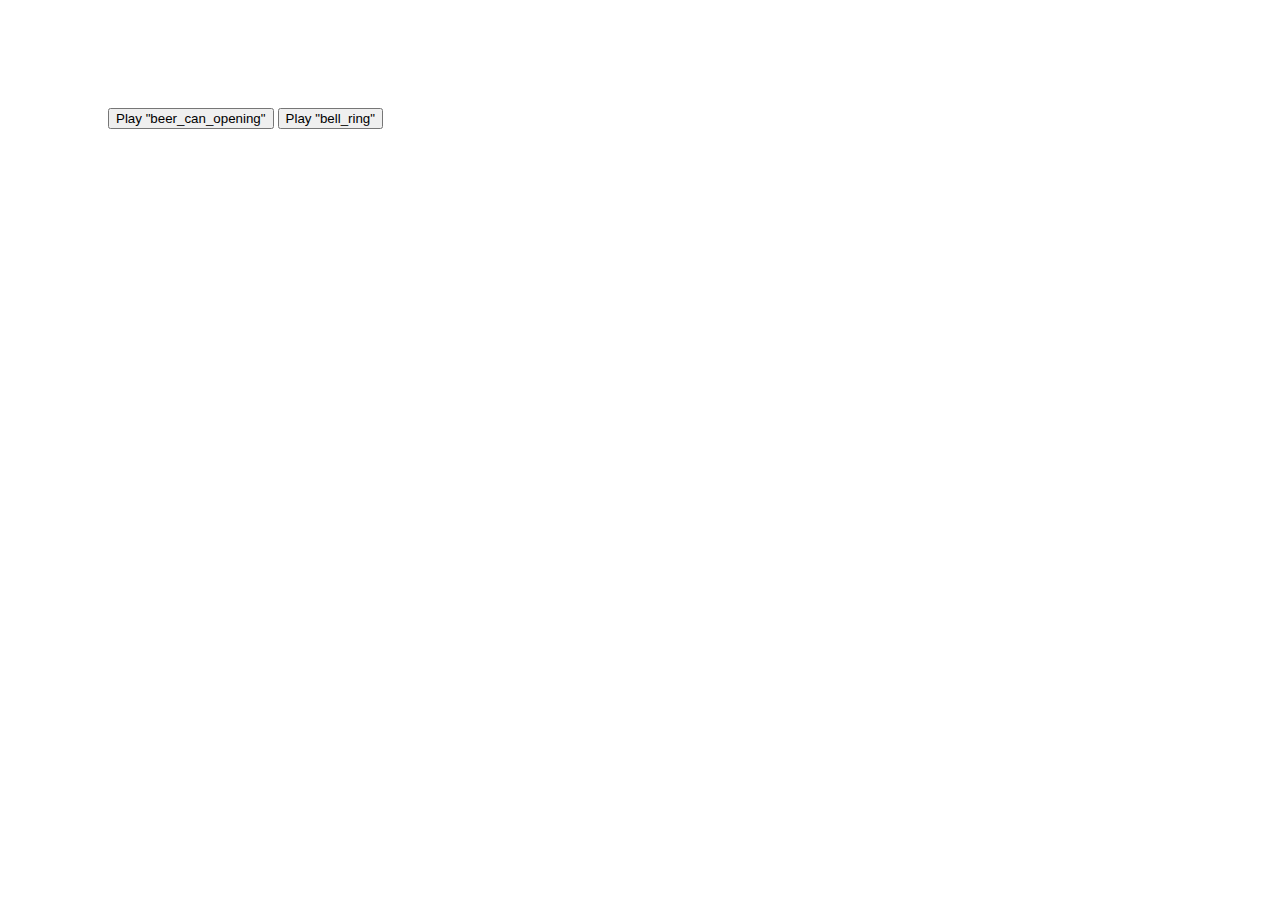
<file: javascript/ion.sound.example/ion.sound.example/index.html>
<!DOCTYPE html>
<html>
<head>
    <meta charset="utf-8">
    <meta http-equiv="X-UA-Compatible" content="IE=edge,chrome=1">

    <title>Ion.Sound - test</title>
</head>
<body>


<div style="position: relative; padding: 100px;">

    <button id="b01">Play "beer_can_opening"</button>
    <button id="b02">Play "bell_ring"</button>

</div>


<!-- All JS -->
<script src="js/jquery-1.10.2.min.js"></script>
<script src="js/ion.sound.js"></script>


<script>
    $(document).ready(function(){

        ion.sound({
            sounds: [
                {name: "beer_can_opening"},
                {name: "bell_ring"}
            ],
            path: "sounds/",
            preload: true,
            volume: 1.0
        });

        $("#b01").on("click", function(){
            ion.sound.play("beer_can_opening");
        });
        $("#b02").on("click", function(){
            ion.sound.play("bell_ring");
        });

    });
</script>


</body>
</html>
</file>
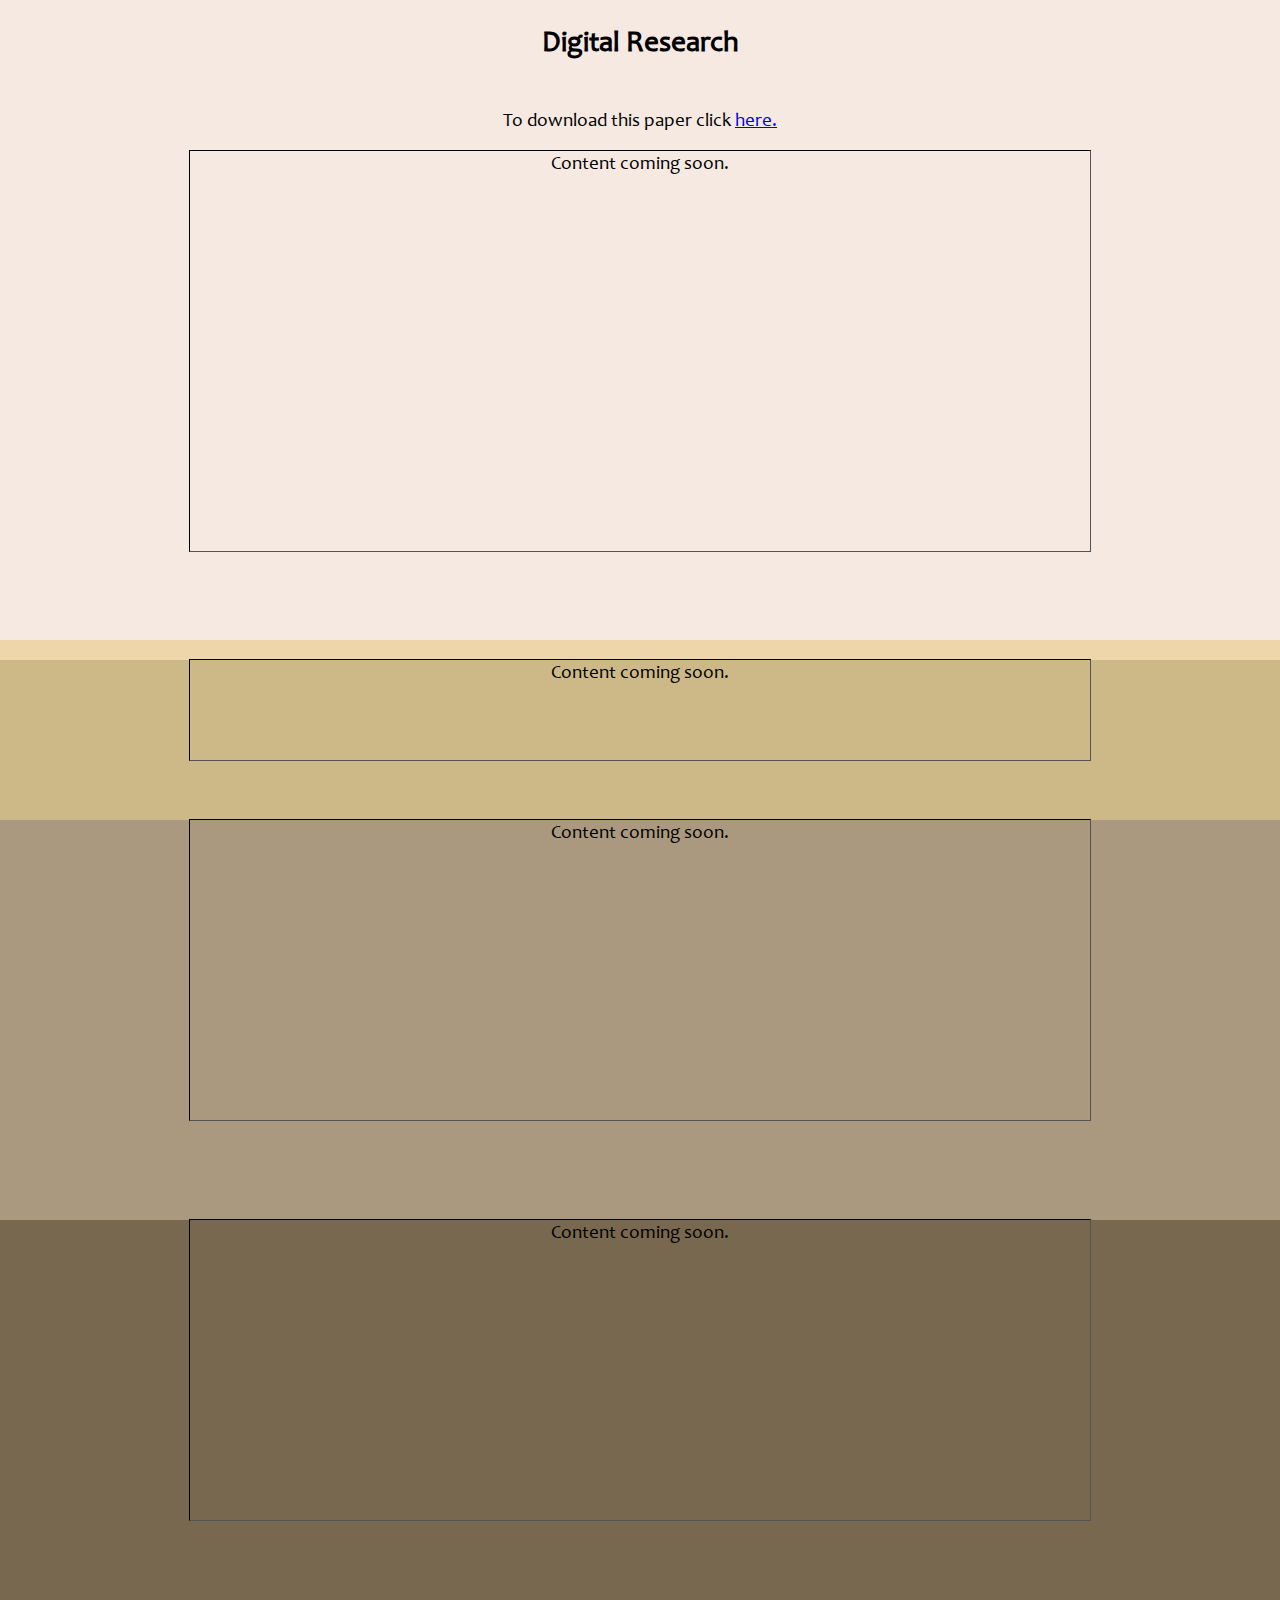
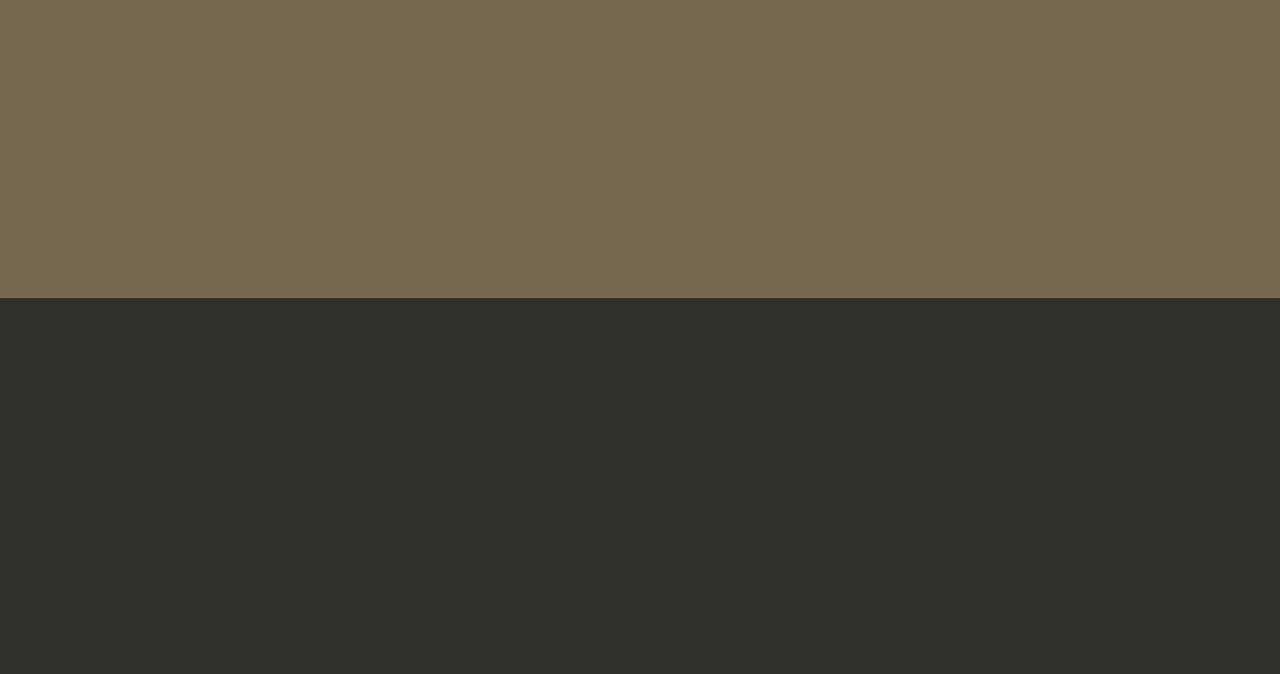
<file: digital.html>
<!DOCTYPE html>

<html>
	<head>
		<meta charset="utf-8">
		<title>Digital Research</title>
		<link rel="stylesheet" type="text/css" href="css/owdStyle.css">
	</head>

	<body>
		<div class="outerWrapper">
			<div class="innerWrapper">
				<div class="aboveGround">
					<p><h2>Digital Research</h2></p>
					<p><br>To download this paper click <a href="dr.php" target="_blank">here.</a></p>
					<div class="content1" >Content coming soon.</div>
				</div>
				<div class="topLayer"> </div>
				<div class="secondLayer">
					<div class="content2" >Content coming soon.</div>
				</div>
				<div class="thirdLayer">
					<div class="content3" >Content coming soon.</div>
				</div>
				<div class="dinosaurLayer"> 
					<div class="content4" >Content coming soon.</div>
					<div class="dinosaur"></div>
				</div>
				<div class="waterLayer">
					<div class="bedrock-wrapper">
						<div class="bedrock"></div>
					</div>
				</div>
			</div>
		</div>
	</body>
</html>
</file>
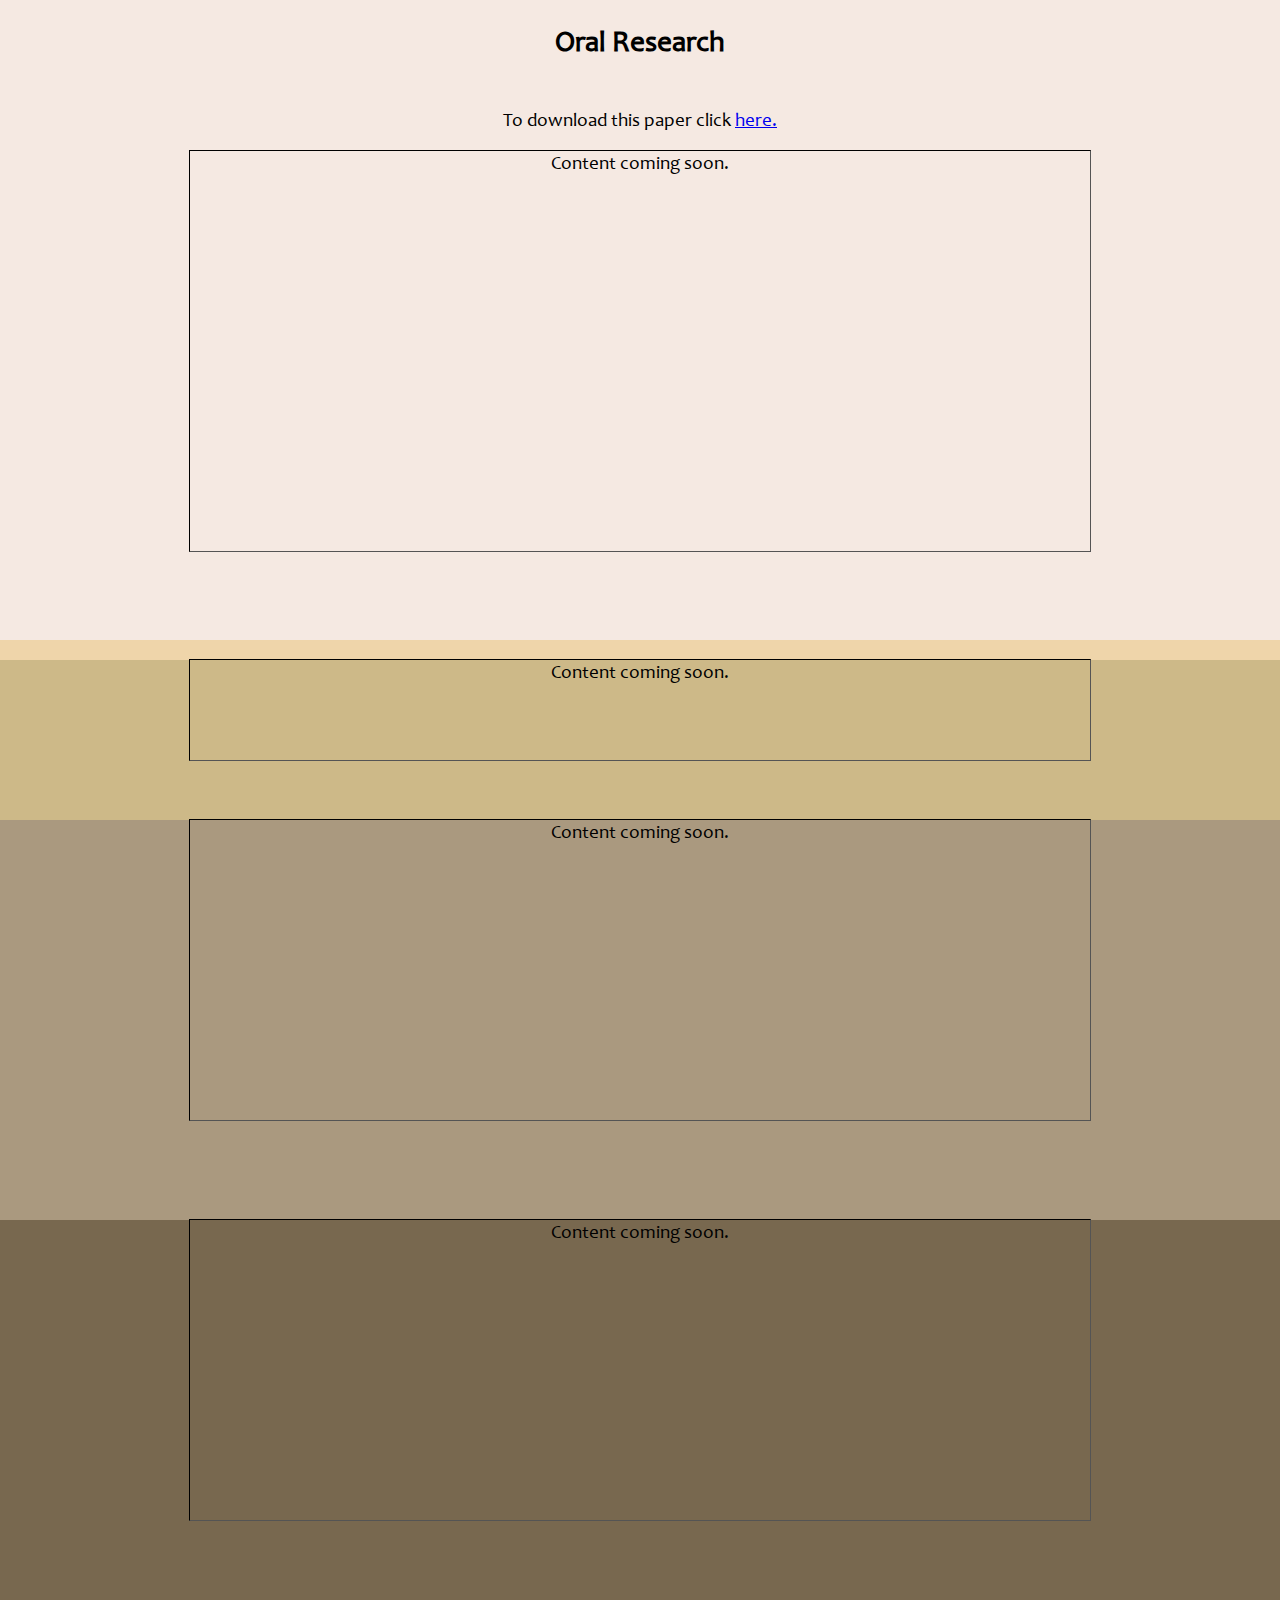
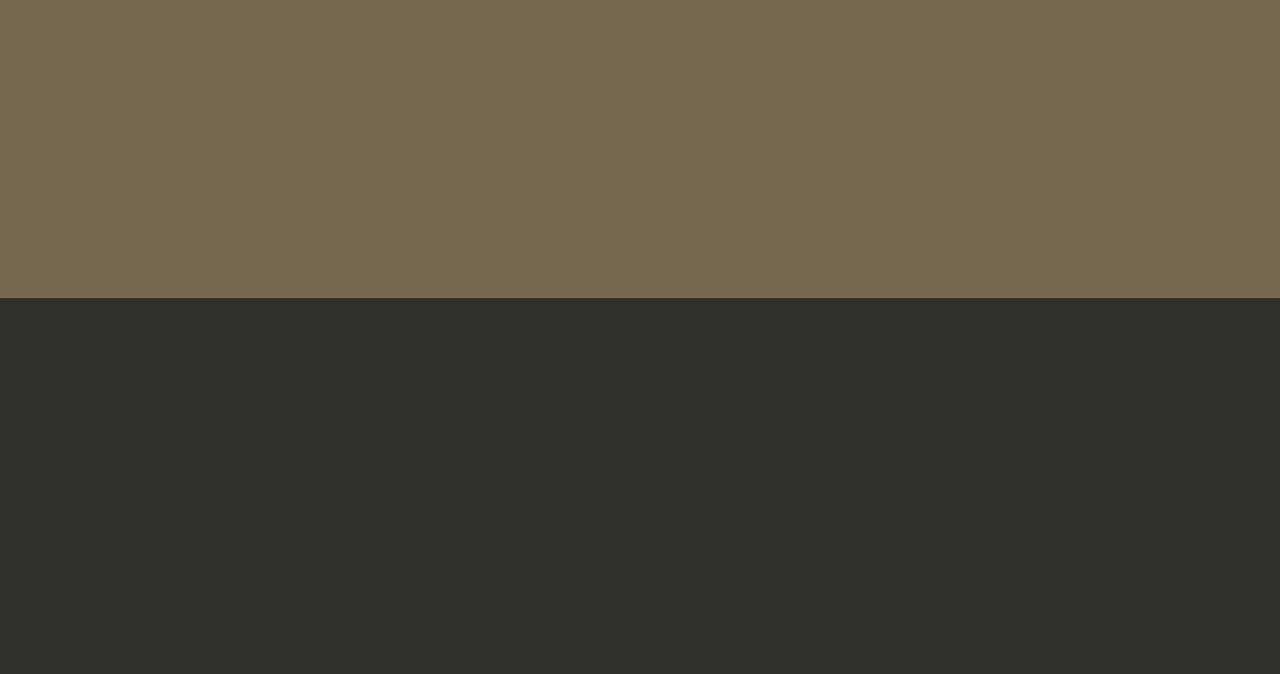
<file: oral.html>
<!DOCTYPE html>

<html>
	<head>
		<meta charset="utf-8">
		<title>Oral Research</title>
		<link rel="stylesheet" type="text/css" href="css/owdStyle.css">
	</head>

	<body>
		<div class="outerWrapper">
			<div class="innerWrapper">
				<div class="aboveGround">
					<p><h2>Oral Research</h2></p>
					<p><br>To download this paper click <a href="dr.php" target="_blank">here.</a></p>
					<div class="content1" >Content coming soon.</div>
				</div>
				<div class="topLayer"> </div>
				<div class="secondLayer">
					<div class="content2" >Content coming soon.</div>
				</div>
				<div class="thirdLayer">
					<div class="content3" >Content coming soon.</div>
				</div>
				<div class="dinosaurLayer"> 
					<div class="content4" >Content coming soon.</div>
					<div class="dinosaur"></div>
				</div>
				<div class="waterLayer">
					<div class="bedrock-wrapper">
						<div class="bedrock"></div>
					</div>
				</div>
			</div>
		</div>
	</body>
</html>
</file>
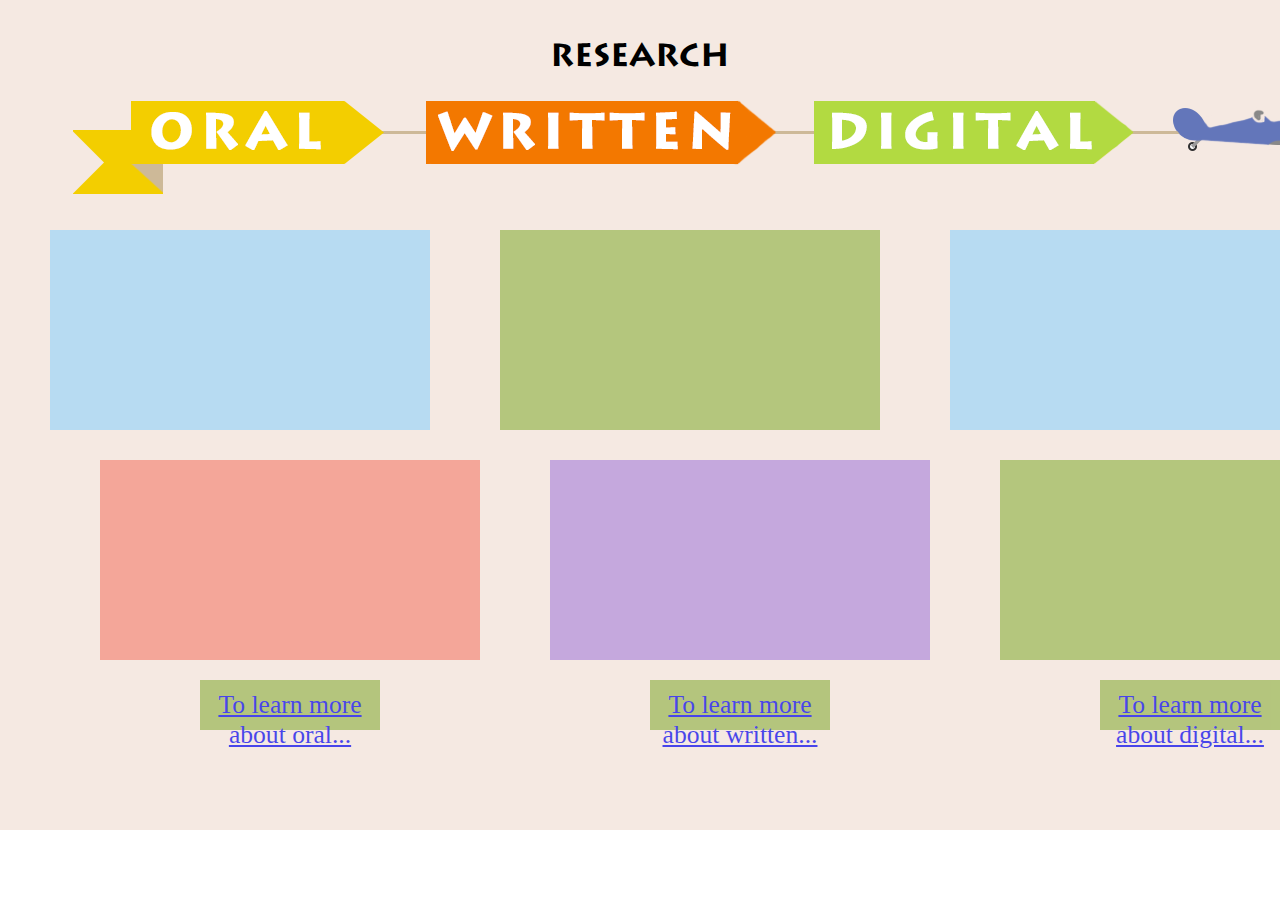
<file: research.html>
<!DOCTYPE html>

<html>
	<head>
		<meta charset="utf-8">
		<title>Research</title>
		<link rel="stylesheet" type="text/css" href="css/research.css">
	</head>

	<body>
		<div class="outerWrapper">
			<div class="innerWrapper">
				<br><br>
				<h2 class="title">Research</h2>
				<div class="top-panel">
					<div class="title-plane"></div>
					<div class="content">
						<div class="content-left">
							<div class="oral-box1"></div>
							<div class="oral-box2"></div>
							<div class="oral-box3"><a href="oral.html" target="_blank">To learn more about oral...</a></div>
						</div>
						<div class="content-center">
							<div class="written-box1"></div>
							<div class="written-box2"></div>
							<div class="written-box3"><a href="written.html" target="_blank">To learn more about written...</a></div>
						</div>
						<div class="content-right">
							<div class="digital-box1"></div>
							<div class="digital-box2"></div>
							<div class="digital-box3"><a href="digital.html" target="_blank">To learn more about digital...</a></div>
						</div>
					</div>
				</div>
			</div>
			
		</div>
	</body>
</html>
</file>
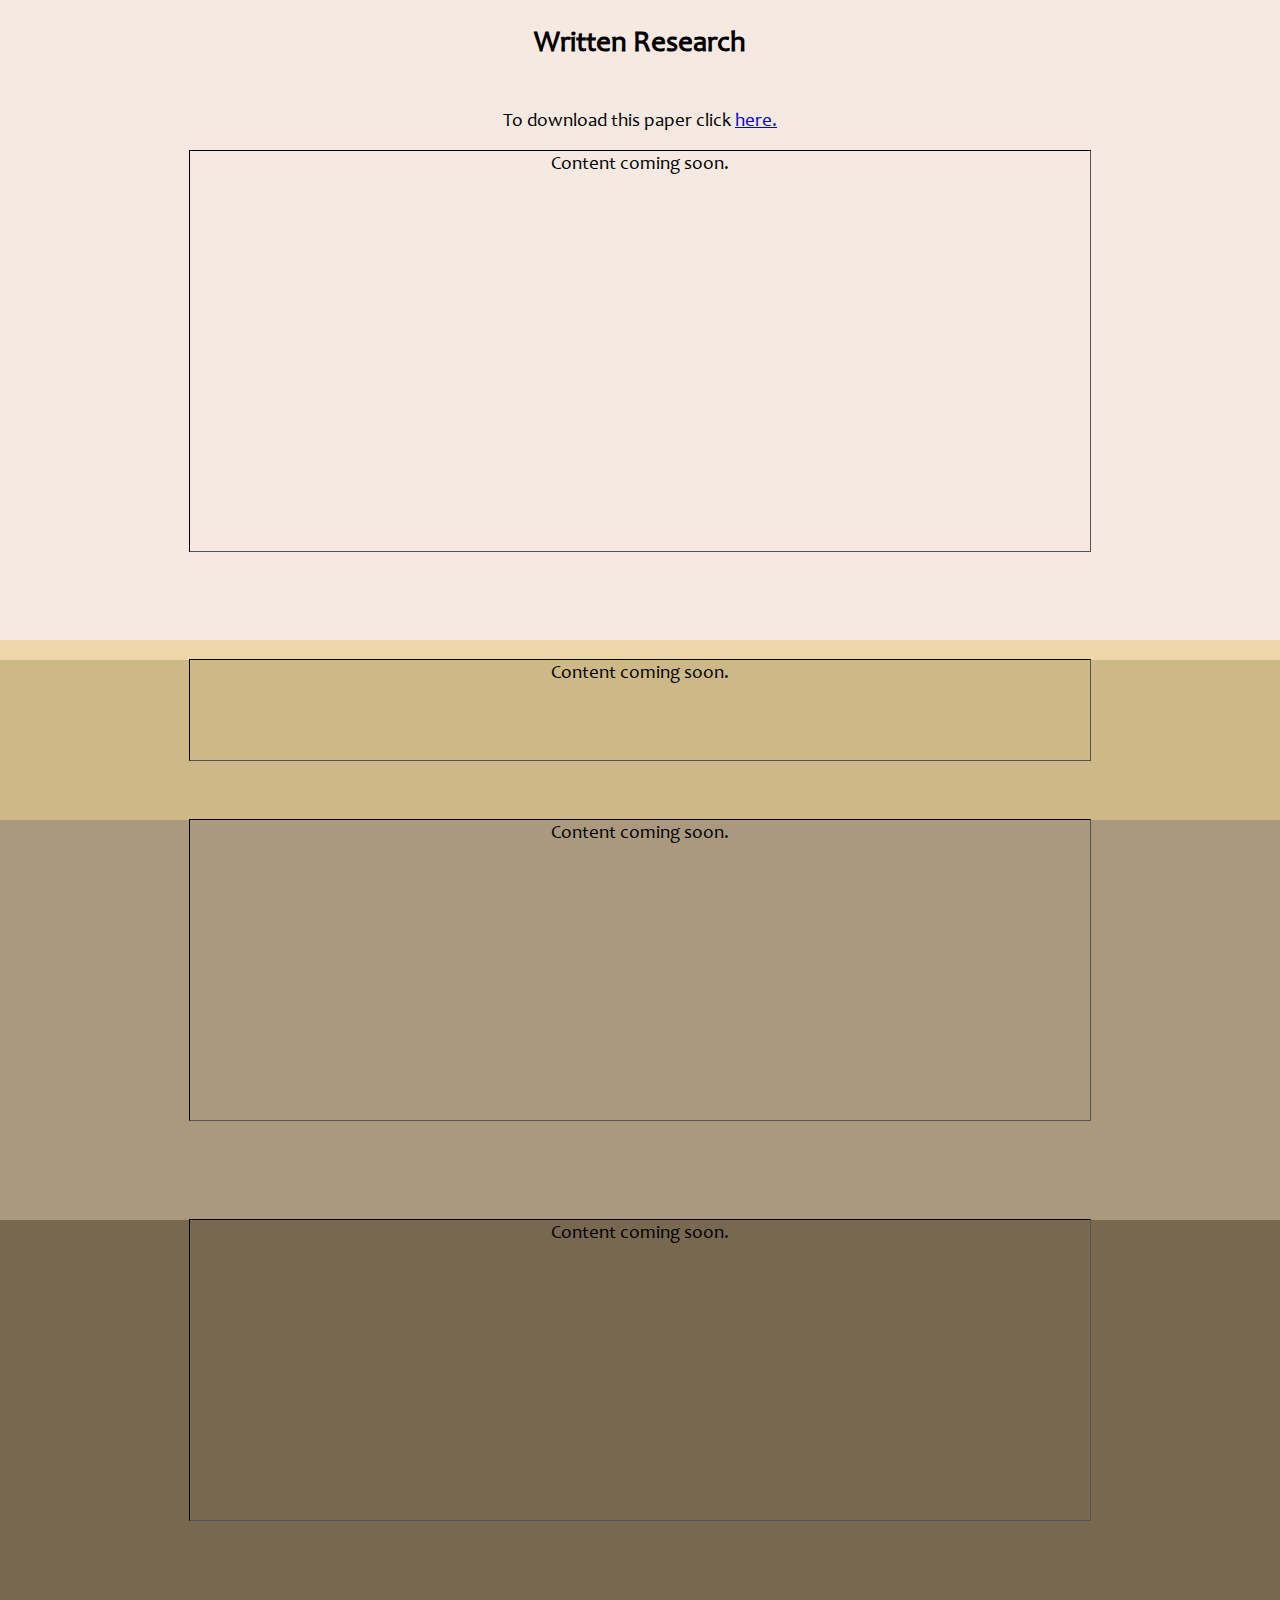
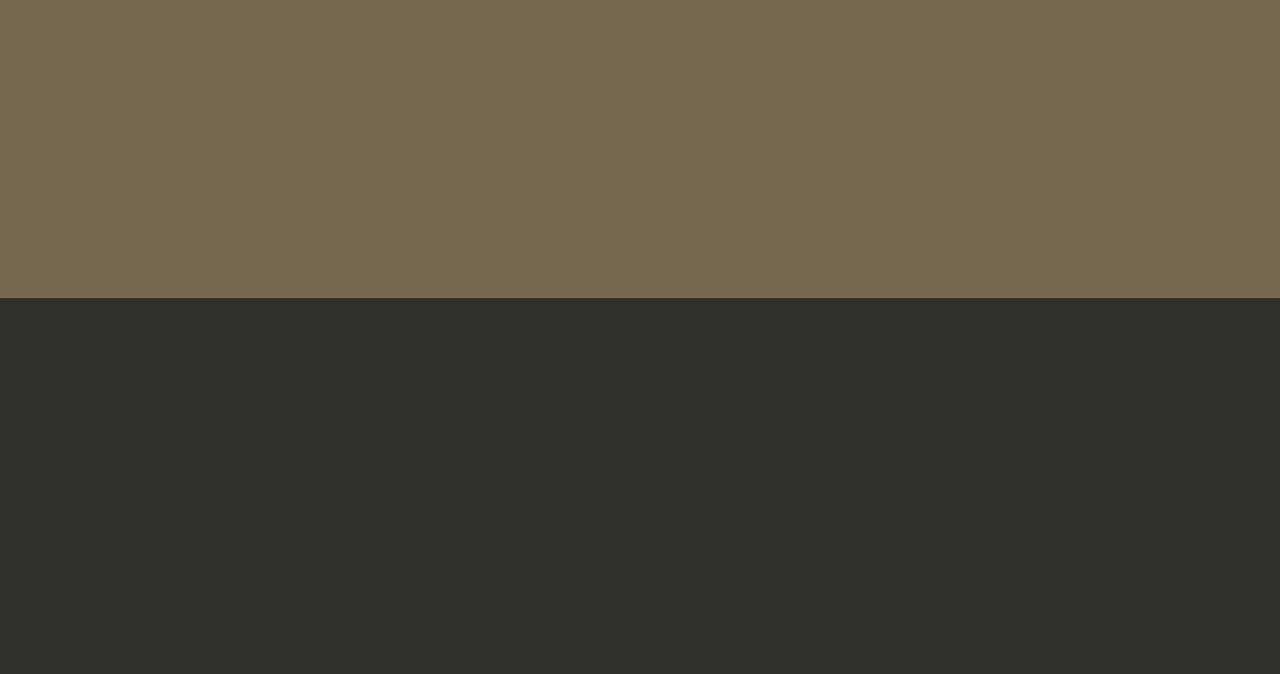
<file: written.html>
<!DOCTYPE html>

<html>
	<head>
		<meta charset="utf-8">
		<title>Written Research</title>
		<link rel="stylesheet" type="text/css" href="css/owdStyle.css">
	</head>

	<body>
		<div class="outerWrapper">
			<div class="innerWrapper">
				<div class="aboveGround">
					<p><h2>Written Research</h2></p>
					<p><br>To download this paper click <a href="dr.php" target="_blank">here.</a></p>
					<div class="content1" >Content coming soon.</div>
				</div>
				<div class="topLayer"> </div>
				<div class="secondLayer">
					<div class="content2" >Content coming soon.</div>
				</div>
				<div class="thirdLayer">
					<div class="content3" >Content coming soon.</div>
				</div>
				<div class="dinosaurLayer"> 
					<div class="content4" >Content coming soon.</div>
					<div class="dinosaur"></div>
				</div>
				<div class="waterLayer">
					<div class="bedrock-wrapper">
						<div class="bedrock"></div>
					</div>
				</div>
			</div>
		</div>
	</body>
</html>
</file>
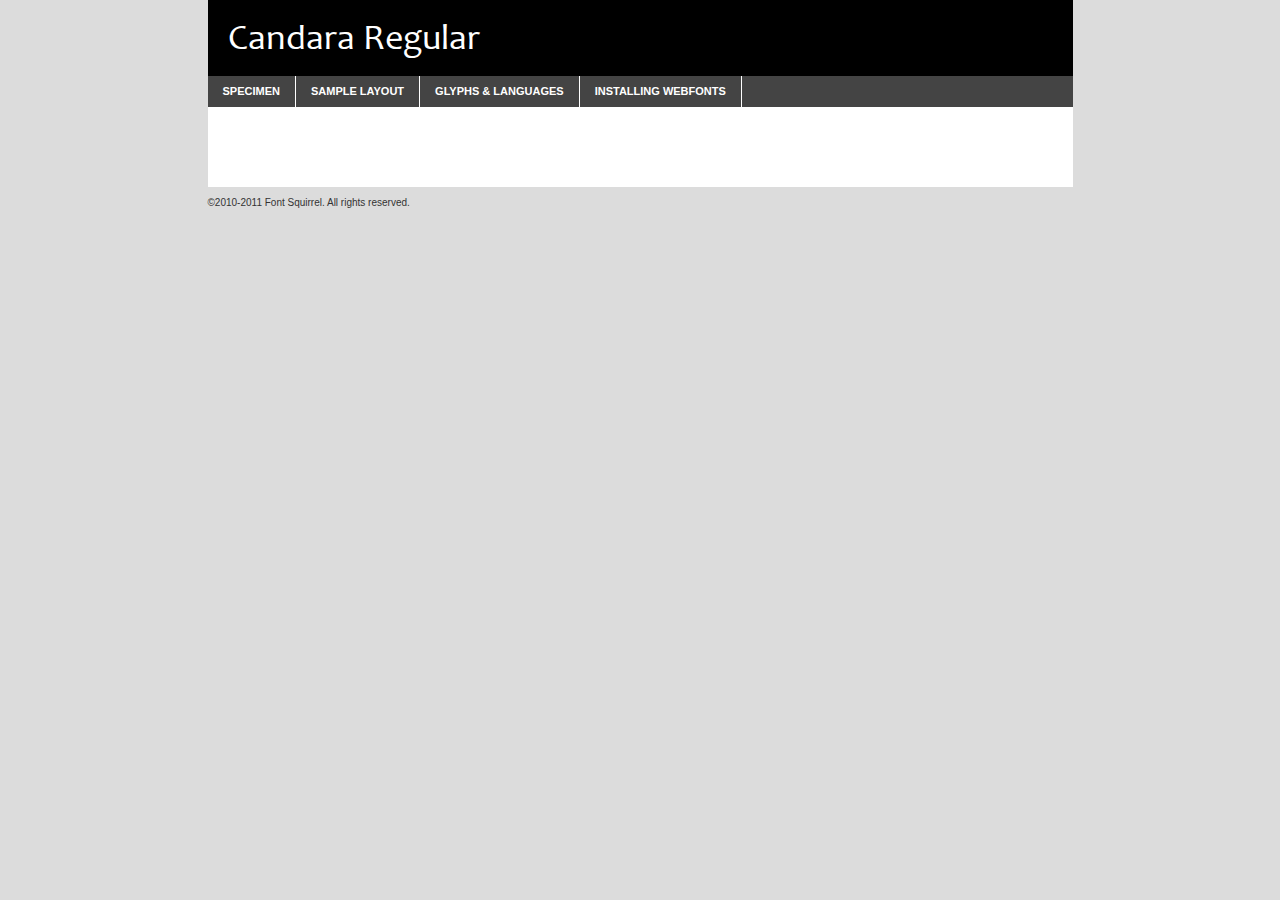
<file: fonts/candara/candara-demo.html>
<!DOCTYPE html PUBLIC "-//W3C//DTD XHTML 1.0 Transitional//EN"
	"http://www.w3.org/TR/xhtml1/DTD/xhtml1-transitional.dtd">

<html xmlns="http://www.w3.org/1999/xhtml" xml:lang="en" lang="en">
<head>
	<meta http-equiv="Content-Type" content="text/html; charset=utf-8" />
	<script src="http://ajax.googleapis.com/ajax/libs/jquery/1.7.2/jquery.min.js" type="text/javascript" charset="utf-8"></script>
	<script src="specimen_files/easytabs.js" type="text/javascript" charset="utf-8"></script>
	<link rel="stylesheet" href="specimen_files/specimen_stylesheet.css" type="text/css" charset="utf-8" />
	<link rel="stylesheet" href="stylesheet.css" type="text/css" charset="utf-8" />

	<style type="text/css">
					body{
				font-family: 'candararegular';
							}
		</style>

	<title>Candara Regular Specimen</title>
	
	
	<script type="text/javascript" charset="utf-8">
		$(document).ready(function() {
			$('#container').easyTabs({defaultContent:1});
		});
	</script>
</head>

<body>
<div id="container">
	<div id="header">
		Candara Regular	</div>
	<ul class="tabs">
		<li><a href="#specimen">Specimen</a></li>
		<li><a href="#layout">Sample Layout</a></li>
				<li><a href="#glyphs">Glyphs &amp; Languages</a></li>
		<li><a href="#installing">Installing Webfonts</a></li>
		
	</ul>
	
	<div id="main_content">

		
			<div id="specimen">
		
				<div class="section">
					<div class="grid12 firstcol">
						<div class="huge">AaBb</div>
					</div>
				</div>
		
				<div class="section">
					<div class="glyph_range">A&#x200B;B&#x200b;C&#x200b;D&#x200b;E&#x200b;F&#x200b;G&#x200b;H&#x200b;I&#x200b;J&#x200b;K&#x200b;L&#x200b;M&#x200b;N&#x200b;O&#x200b;P&#x200b;Q&#x200b;R&#x200b;S&#x200b;T&#x200b;U&#x200b;V&#x200b;W&#x200b;X&#x200b;Y&#x200b;Z&#x200b;a&#x200b;b&#x200b;c&#x200b;d&#x200b;e&#x200b;f&#x200b;g&#x200b;h&#x200b;i&#x200b;j&#x200b;k&#x200b;l&#x200b;m&#x200b;n&#x200b;o&#x200b;p&#x200b;q&#x200b;r&#x200b;s&#x200b;t&#x200b;u&#x200b;v&#x200b;w&#x200b;x&#x200b;y&#x200b;z&#x200b;1&#x200b;2&#x200b;3&#x200b;4&#x200b;5&#x200b;6&#x200b;7&#x200b;8&#x200b;9&#x200b;0&#x200b;&amp;&#x200b;.&#x200b;,&#x200b;?&#x200b;!&#x200b;&#64;&#x200b;(&#x200b;)&#x200b;#&#x200b;$&#x200b;%&#x200b;*&#x200b;+&#x200b;-&#x200b;=&#x200b;:&#x200b;;</div>
				</div>
				<div class="section">
					<div class="grid12 firstcol">
						<table class="sample_table">
							<tr><td>10</td><td class="size10">abcdefghijklmnopqrstuvwxyzABCDEFGHIJKLMNOPQRSTUVWXYZ0123456789abcdefghijklmnopqrstuvwxyzABCDEFGHIJKLMNOPQRSTUVWXYZ0123456789abcdefghijklmnopqrstuvwxyzABCDEFGHIJKLMNOPQRSTUVWXYZ</td></tr>
							<tr><td>11</td><td class="size11">abcdefghijklmnopqrstuvwxyzABCDEFGHIJKLMNOPQRSTUVWXYZ0123456789abcdefghijklmnopqrstuvwxyzABCDEFGHIJKLMNOPQRSTUVWXYZ0123456789abcdefghijklmnopqrstuvwxyzABCDEFGHIJKLMNOPQRSTUVWXYZ</td></tr>
							<tr><td>12</td><td class="size12">abcdefghijklmnopqrstuvwxyzABCDEFGHIJKLMNOPQRSTUVWXYZ0123456789abcdefghijklmnopqrstuvwxyzABCDEFGHIJKLMNOPQRSTUVWXYZ0123456789abcdefghijklmnopqrstuvwxyzABCDEFGHIJKLMNOPQRSTUVWXYZ</td></tr>
							<tr><td>13</td><td class="size13">abcdefghijklmnopqrstuvwxyzABCDEFGHIJKLMNOPQRSTUVWXYZ0123456789abcdefghijklmnopqrstuvwxyzABCDEFGHIJKLMNOPQRSTUVWXYZ0123456789abcdefghijklmnopqrstuvwxyzABCDEFGHIJKLMNOPQRSTUVWXYZ</td></tr>
							<tr><td>14</td><td class="size14">abcdefghijklmnopqrstuvwxyzABCDEFGHIJKLMNOPQRSTUVWXYZ0123456789abcdefghijklmnopqrstuvwxyzABCDEFGHIJKLMNOPQRSTUVWXYZ0123456789abcdefghijklmnopqrstuvwxyzABCDEFGHIJKLMNOPQRSTUVWXYZ</td></tr>
							<tr><td>16</td><td class="size16">abcdefghijklmnopqrstuvwxyzABCDEFGHIJKLMNOPQRSTUVWXYZ0123456789abcdefghijklmnopqrstuvwxyzABCDEFGHIJKLMNOPQRSTUVWXYZ</td></tr>
							<tr><td>18</td><td class="size18">abcdefghijklmnopqrstuvwxyzABCDEFGHIJKLMNOPQRSTUVWXYZ0123456789abcdefghijklmnopqrstuvwxyzABCDEFGHIJKLMNOPQRSTUVWXYZ</td></tr>
							<tr><td>20</td><td class="size20">abcdefghijklmnopqrstuvwxyzABCDEFGHIJKLMNOPQRSTUVWXYZ0123456789abcdefghijklmnopqrstuvwxyzABCDEFGHIJKLMNOPQRSTUVWXYZ</td></tr>
							<tr><td>24</td><td class="size24">abcdefghijklmnopqrstuvwxyzABCDEFGHIJKLMNOPQRSTUVWXYZ0123456789abcdefghijklmnopqrstuvwxyzABCDEFGHIJKLMNOPQRSTUVWXYZ</td></tr>
							<tr><td>30</td><td class="size30">abcdefghijklmnopqrstuvwxyzABCDEFGHIJKLMNOPQRSTUVWXYZ0123456789abcdefghijklmnopqrstuvwxyzABCDEFGHIJKLMNOPQRSTUVWXYZ</td></tr>
							<tr><td>36</td><td class="size36">abcdefghijklmnopqrstuvwxyzABCDEFGHIJKLMNOPQRSTUVWXYZ0123456789abcdefghijklmnopqrstuvwxyzABCDEFGHIJKLMNOPQRSTUVWXYZ</td></tr>
							<tr><td>48</td><td class="size48">abcdefghijklmnopqrstuvwxyzABCDEFGHIJKLMNOPQRSTUVWXYZ0123456789abcdefghijklmnopqrstuvwxyzABCDEFGHIJKLMNOPQRSTUVWXYZ</td></tr>
							<tr><td>60</td><td class="size60">abcdefghijklmnopqrstuvwxyzABCDEFGHIJKLMNOPQRSTUVWXYZ0123456789abcdefghijklmnopqrstuvwxyzABCDEFGHIJKLMNOPQRSTUVWXYZ</td></tr>
							<tr><td>72</td><td class="size72">abcdefghijklmnopqrstuvwxyzABCDEFGHIJKLMNOPQRSTUVWXYZ0123456789abcdefghijklmnopqrstuvwxyzABCDEFGHIJKLMNOPQRSTUVWXYZ</td></tr>
							<tr><td>90</td><td class="size90">abcdefghijklmnopqrstuvwxyzABCDEFGHIJKLMNOPQRSTUVWXYZ0123456789abcdefghijklmnopqrstuvwxyzABCDEFGHIJKLMNOPQRSTUVWXYZ</td></tr>
						</table>
				
					</div>
			
				</div>
		
		
		
								<div class="section" id="bodycomparison">


										<div id="xheight">
				<div class="fontbody">&#x25FC;&#x25FC;&#x25FC;&#x25FC;&#x25FC;&#x25FC;&#x25FC;&#x25FC;&#x25FC;&#x25FC;&#x25FC;&#x25FC;&#x25FC;&#x25FC;&#x25FC;&#x25FC;&#x25FC;&#x25FC;&#x25FC;&#x25FC;&#x25FC;&#x25FC;&#x25FC;&#x25FC;&#x25FC;&#x25FC;&#x25FC;&#x25FC;&#x25FC;&#x25FC;&#x25FC;&#x25FC;&#x25FC;&#x25FC;&#x25FC;&#x25FC;&#x25FC;&#x25FC;&#x25FC;&#x25FC;&#x25FC;&#x25FC;&#x25FC;&#x25FC;&#x25FC;&#x25FC;&#x25FC;&#x25FC;&#x25FC;&#x25FC;&#x25FC;&#x25FC;&#x25FC;&#x25FC;&#x25FC;&#x25FC;&#x25FC;&#x25FC;&#x25FC;&#x25FC;&#x25FC;&#x25FC;&#x25FC;&#x25FC;&#x25FC;&#x25FC;&#x25FC;&#x25FC;&#x25FC;&#x25FC;&#x25FC;&#x25FC;&#x25FC;&#x25FC;&#x25FC;&#x25FC;&#x25FC;&#x25FC;&#x25FC;&#x25FC;&#x25FC;&#x25FC;&#x25FC;&#x25FC;&#x25FC;&#x25FC;&#x25FC;&#x25FC;&#x25FC;&#x25FC;&#x25FC;&#x25FC;&#x25FC;&#x25FC;&#x25FC;&#x25FC;&#x25FC;&#x25FC;&#x25FC;body</div><div class="arialbody">body</div><div class="verdanabody">body</div><div class="georgiabody">body</div></div>
										<div class="fontbody" style="z-index:1">
											body<span>Candara Regular</span>
										</div>
										<div class="arialbody" style="z-index:1">
											body<span>Arial</span>
										</div>
										<div class="verdanabody" style="z-index:1">
											body<span>Verdana</span>
										</div>
										<div class="georgiabody" style="z-index:1">
											body<span>Georgia</span>
										</div>



								</div>
		
		
				<div class="section psample psample_row1" id="">
					
					<div class="grid2 firstcol">
						<p class="size10"><span>10.</span>Aenean lacinia bibendum nulla sed consectetur. Fusce dapibus, tellus ac cursus commodo, tortor mauris condimentum nibh, ut fermentum massa justo sit amet risus. Nullam id dolor id nibh ultricies vehicula ut id elit. Cum sociis natoque penatibus et magnis dis parturient montes, nascetur ridiculus mus. Nulla vitae elit libero, a pharetra augue.</p>
			
					</div>
					<div class="grid3">
						<p class="size11"><span>11.</span>Aenean lacinia bibendum nulla sed consectetur. Fusce dapibus, tellus ac cursus commodo, tortor mauris condimentum nibh, ut fermentum massa justo sit amet risus. Nullam id dolor id nibh ultricies vehicula ut id elit. Cum sociis natoque penatibus et magnis dis parturient montes, nascetur ridiculus mus. Nulla vitae elit libero, a pharetra augue.</p>
			
					</div>
					<div class="grid3">
						<p class="size12"><span>12.</span>Aenean lacinia bibendum nulla sed consectetur. Fusce dapibus, tellus ac cursus commodo, tortor mauris condimentum nibh, ut fermentum massa justo sit amet risus. Nullam id dolor id nibh ultricies vehicula ut id elit. Cum sociis natoque penatibus et magnis dis parturient montes, nascetur ridiculus mus. Nulla vitae elit libero, a pharetra augue.</p>
			
					</div>
					<div class="grid4">
						<p class="size13"><span>13.</span>Aenean lacinia bibendum nulla sed consectetur. Fusce dapibus, tellus ac cursus commodo, tortor mauris condimentum nibh, ut fermentum massa justo sit amet risus. Nullam id dolor id nibh ultricies vehicula ut id elit. Cum sociis natoque penatibus et magnis dis parturient montes, nascetur ridiculus mus. Nulla vitae elit libero, a pharetra augue.</p>
			
					</div>
					<div class="white_blend"></div>
					
				</div>
				<div class="section psample psample_row2" id="">
					<div class="grid3 firstcol">
						<p class="size14"><span>14.</span>Aenean lacinia bibendum nulla sed consectetur. Fusce dapibus, tellus ac cursus commodo, tortor mauris condimentum nibh, ut fermentum massa justo sit amet risus. Nullam id dolor id nibh ultricies vehicula ut id elit. Cum sociis natoque penatibus et magnis dis parturient montes, nascetur ridiculus mus. Nulla vitae elit libero, a pharetra augue.</p>
			
					</div>
					<div class="grid4">
						<p class="size16"><span>16.</span>Aenean lacinia bibendum nulla sed consectetur. Fusce dapibus, tellus ac cursus commodo, tortor mauris condimentum nibh, ut fermentum massa justo sit amet risus. Nullam id dolor id nibh ultricies vehicula ut id elit. Cum sociis natoque penatibus et magnis dis parturient montes, nascetur ridiculus mus. Nulla vitae elit libero, a pharetra augue.</p>
			
					</div>
					<div class="grid5">
						<p class="size18"><span>18.</span>Aenean lacinia bibendum nulla sed consectetur. Fusce dapibus, tellus ac cursus commodo, tortor mauris condimentum nibh, ut fermentum massa justo sit amet risus. Nullam id dolor id nibh ultricies vehicula ut id elit. Cum sociis natoque penatibus et magnis dis parturient montes, nascetur ridiculus mus. Nulla vitae elit libero, a pharetra augue.</p>
			
					</div>

					<div class="white_blend"></div>

				</div>
				
				<div class="section psample psample_row3" id="">
					<div class="grid5 firstcol">
						<p class="size20"><span>20.</span>Aenean lacinia bibendum nulla sed consectetur. Fusce dapibus, tellus ac cursus commodo, tortor mauris condimentum nibh, ut fermentum massa justo sit amet risus. Nullam id dolor id nibh ultricies vehicula ut id elit. Cum sociis natoque penatibus et magnis dis parturient montes, nascetur ridiculus mus. Nulla vitae elit libero, a pharetra augue.</p>
					</div>
					<div class="grid7">
						<p class="size24"><span>24.</span>Aenean lacinia bibendum nulla sed consectetur. Fusce dapibus, tellus ac cursus commodo, tortor mauris condimentum nibh, ut fermentum massa justo sit amet risus. Nullam id dolor id nibh ultricies vehicula ut id elit. Cum sociis natoque penatibus et magnis dis parturient montes, nascetur ridiculus mus. Nulla vitae elit libero, a pharetra augue.</p>
					</div>
					
					<div class="white_blend"></div>
					
				</div>
				
				<div class="section psample psample_row4" id="">
					<div class="grid12 firstcol">
						<p class="size30"><span>30.</span>Aenean lacinia bibendum nulla sed consectetur. Fusce dapibus, tellus ac cursus commodo, tortor mauris condimentum nibh, ut fermentum massa justo sit amet risus. Nullam id dolor id nibh ultricies vehicula ut id elit. Cum sociis natoque penatibus et magnis dis parturient montes, nascetur ridiculus mus. Nulla vitae elit libero, a pharetra augue.</p>
					</div>
					<div class="white_blend"></div>
					
				</div>
				
				
				
				<div class="section psample psample_row1 fullreverse">
					<div class="grid2 firstcol">
						<p class="size10"><span>10.</span>Aenean lacinia bibendum nulla sed consectetur. Fusce dapibus, tellus ac cursus commodo, tortor mauris condimentum nibh, ut fermentum massa justo sit amet risus. Nullam id dolor id nibh ultricies vehicula ut id elit. Cum sociis natoque penatibus et magnis dis parturient montes, nascetur ridiculus mus. Nulla vitae elit libero, a pharetra augue.</p>
			
					</div>
					<div class="grid3">
						<p class="size11"><span>11.</span>Aenean lacinia bibendum nulla sed consectetur. Fusce dapibus, tellus ac cursus commodo, tortor mauris condimentum nibh, ut fermentum massa justo sit amet risus. Nullam id dolor id nibh ultricies vehicula ut id elit. Cum sociis natoque penatibus et magnis dis parturient montes, nascetur ridiculus mus. Nulla vitae elit libero, a pharetra augue.</p>
			
					</div>
					<div class="grid3">
						<p class="size12"><span>12.</span>Aenean lacinia bibendum nulla sed consectetur. Fusce dapibus, tellus ac cursus commodo, tortor mauris condimentum nibh, ut fermentum massa justo sit amet risus. Nullam id dolor id nibh ultricies vehicula ut id elit. Cum sociis natoque penatibus et magnis dis parturient montes, nascetur ridiculus mus. Nulla vitae elit libero, a pharetra augue.</p>
			
					</div>
					<div class="grid4">
						<p class="size13"><span>13.</span>Aenean lacinia bibendum nulla sed consectetur. Fusce dapibus, tellus ac cursus commodo, tortor mauris condimentum nibh, ut fermentum massa justo sit amet risus. Nullam id dolor id nibh ultricies vehicula ut id elit. Cum sociis natoque penatibus et magnis dis parturient montes, nascetur ridiculus mus. Nulla vitae elit libero, a pharetra augue.</p>
			
					</div>
					<div class="black_blend"></div>
					
				</div>
				
				<div class="section psample psample_row2 fullreverse">
					<div class="grid3 firstcol">
						<p class="size14"><span>14.</span>Aenean lacinia bibendum nulla sed consectetur. Fusce dapibus, tellus ac cursus commodo, tortor mauris condimentum nibh, ut fermentum massa justo sit amet risus. Nullam id dolor id nibh ultricies vehicula ut id elit. Cum sociis natoque penatibus et magnis dis parturient montes, nascetur ridiculus mus. Nulla vitae elit libero, a pharetra augue.</p>
			
					</div>
					<div class="grid4">
						<p class="size16"><span>16.</span>Aenean lacinia bibendum nulla sed consectetur. Fusce dapibus, tellus ac cursus commodo, tortor mauris condimentum nibh, ut fermentum massa justo sit amet risus. Nullam id dolor id nibh ultricies vehicula ut id elit. Cum sociis natoque penatibus et magnis dis parturient montes, nascetur ridiculus mus. Nulla vitae elit libero, a pharetra augue.</p>
			
					</div>
					<div class="grid5">
						<p class="size18"><span>18.</span>Aenean lacinia bibendum nulla sed consectetur. Fusce dapibus, tellus ac cursus commodo, tortor mauris condimentum nibh, ut fermentum massa justo sit amet risus. Nullam id dolor id nibh ultricies vehicula ut id elit. Cum sociis natoque penatibus et magnis dis parturient montes, nascetur ridiculus mus. Nulla vitae elit libero, a pharetra augue.</p>
			
					</div>
					<div class="black_blend"></div>

				</div>
				
				<div class="section psample fullreverse psample_row3" id="">
					<div class="grid5 firstcol">
						<p class="size20"><span>20.</span>Aenean lacinia bibendum nulla sed consectetur. Fusce dapibus, tellus ac cursus commodo, tortor mauris condimentum nibh, ut fermentum massa justo sit amet risus. Nullam id dolor id nibh ultricies vehicula ut id elit. Cum sociis natoque penatibus et magnis dis parturient montes, nascetur ridiculus mus. Nulla vitae elit libero, a pharetra augue.</p>
					</div>
					<div class="grid7">
						<p class="size24"><span>24.</span>Aenean lacinia bibendum nulla sed consectetur. Fusce dapibus, tellus ac cursus commodo, tortor mauris condimentum nibh, ut fermentum massa justo sit amet risus. Nullam id dolor id nibh ultricies vehicula ut id elit. Cum sociis natoque penatibus et magnis dis parturient montes, nascetur ridiculus mus. Nulla vitae elit libero, a pharetra augue.</p>
					</div>
					
					<div class="black_blend"></div>
					
				</div>
				
				<div class="section psample fullreverse psample_row4" id="" style="border-bottom: 20px #000 solid;">
					<div class="grid12 firstcol">
						<p class="size30"><span>30.</span>Aenean lacinia bibendum nulla sed consectetur. Fusce dapibus, tellus ac cursus commodo, tortor mauris condimentum nibh, ut fermentum massa justo sit amet risus. Nullam id dolor id nibh ultricies vehicula ut id elit. Cum sociis natoque penatibus et magnis dis parturient montes, nascetur ridiculus mus. Nulla vitae elit libero, a pharetra augue.</p>
					</div>
					<div class="black_blend"></div>
					
				</div>
				
				
				
				
			</div>
			
			<div id="layout">
				
				<div class="section">
					
					<div class="grid12 firstcol">
						<h1>Lorem Ipsum Dolor</h1>
						<h2>Etiam porta sem malesuada magna mollis euismod</h2>
						
						<p class="byline">By <a href="#link">Aenean Lacinia</a></p>
					</div>
				</div>
				<div class="section">
					<div class="grid8 firstcol">
						<p class="large">Donec sed odio dui. Morbi leo risus, porta ac consectetur ac, vestibulum at eros. Fusce dapibus, tellus ac cursus commodo, tortor mauris condimentum nibh, ut fermentum massa justo sit amet risus. </p>

						
						<h3>Pellentesque ornare sem</h3>

						<p>Maecenas sed diam eget risus varius blandit sit amet non magna. Maecenas faucibus mollis interdum. Donec ullamcorper nulla non metus auctor fringilla. Nullam id dolor id nibh ultricies vehicula ut id elit. Nullam id dolor id nibh ultricies vehicula ut id elit. </p>

						<p>Aenean eu leo quam. Pellentesque ornare sem lacinia quam venenatis vestibulum. Lorem ipsum dolor sit amet, consectetur adipiscing elit. Cum sociis natoque penatibus et magnis dis parturient montes, nascetur ridiculus mus. </p>

						<p>Nulla vitae elit libero, a pharetra augue. Praesent commodo cursus magna, vel scelerisque nisl consectetur et. Aenean lacinia bibendum nulla sed consectetur. </p>

						<p>Nullam quis risus eget urna mollis ornare vel eu leo. Nullam quis risus eget urna mollis ornare vel eu leo. Maecenas sed diam eget risus varius blandit sit amet non magna. Donec ullamcorper nulla non metus auctor fringilla. </p>

						<h3>Cras mattis consectetur</h3>

						<p>Aenean eu leo quam. Pellentesque ornare sem lacinia quam venenatis vestibulum. Aenean lacinia bibendum nulla sed consectetur. Integer posuere erat a ante venenatis dapibus posuere velit aliquet. Cras mattis consectetur purus sit amet fermentum. </p>

						<p>Nullam id dolor id nibh ultricies vehicula ut id elit. Nullam quis risus eget urna mollis ornare vel eu leo. Cras mattis consectetur purus sit amet fermentum.</p>
					</div>
					
					<div class="grid4 sidebar">
						
						<div class="box reverse">
							<p class="last">Nullam quis risus eget urna mollis ornare vel eu leo. Donec ullamcorper nulla non metus auctor fringilla. Cras mattis consectetur purus sit amet fermentum. Sed posuere consectetur est at lobortis. Lorem ipsum dolor sit amet, consectetur adipiscing elit. </p>
						</div>
						
						<p class="caption">Maecenas sed diam eget risus varius.</p>

						<p>Vestibulum id ligula porta felis euismod semper. Integer posuere erat a ante venenatis dapibus posuere velit aliquet. Vestibulum id ligula porta felis euismod semper. Sed posuere consectetur est at lobortis. Maecenas sed diam eget risus varius blandit sit amet non magna. Fusce dapibus, tellus ac cursus commodo, tortor mauris condimentum nibh, ut fermentum massa justo sit amet risus. </p>

					

						<p>Duis mollis, est non commodo luctus, nisi erat porttitor ligula, eget lacinia odio sem nec elit. Aenean lacinia bibendum nulla sed consectetur. Vivamus sagittis lacus vel augue laoreet rutrum faucibus dolor auctor. Aenean lacinia bibendum nulla sed consectetur. Nullam quis risus eget urna mollis ornare vel eu leo. </p>

						<p>Praesent commodo cursus magna, vel scelerisque nisl consectetur et. Donec ullamcorper nulla non metus auctor fringilla. Maecenas faucibus mollis interdum. Fusce dapibus, tellus ac cursus commodo, tortor mauris condimentum nibh, ut fermentum massa justo sit amet risus. </p>

					</div>
				</div>
				
			</div>


			



		<div id="glyphs">
			<div class="section">
				<div class="grid12 firstcol">
			
				<h1>Language Support</h1>
				<p>The subset of Candara Regular in this kit supports the following languages:<br />
			
					Albanian, Basque, Breton, Chamorro, Danish, Dutch, English, Faroese, Finnish, French, Frisian, Galician, German, Icelandic, Italian, Malagasy, Norwegian, Portuguese, Spanish, Swedish				</p>
				<h1>Glyph Chart</h1>
				<p>The subset of Candara Regular in this kit includes all the glyphs listed below. Unicode entities are included above each glyph to help you insert individual characters into your layout.</p>
				<div id="glyph_chart">
			
																				 <div><p>&amp;#32;</p>&#32;</div>
																				 <div><p>&amp;#33;</p>&#33;</div>
																				 <div><p>&amp;#34;</p>&#34;</div>
																				 <div><p>&amp;#35;</p>&#35;</div>
																				 <div><p>&amp;#36;</p>&#36;</div>
																				 <div><p>&amp;#37;</p>&#37;</div>
																				 <div><p>&amp;#38;</p>&#38;</div>
																				 <div><p>&amp;#39;</p>&#39;</div>
																				 <div><p>&amp;#40;</p>&#40;</div>
																				 <div><p>&amp;#41;</p>&#41;</div>
																				 <div><p>&amp;#42;</p>&#42;</div>
																				 <div><p>&amp;#43;</p>&#43;</div>
																				 <div><p>&amp;#44;</p>&#44;</div>
																				 <div><p>&amp;#45;</p>&#45;</div>
																				 <div><p>&amp;#46;</p>&#46;</div>
																				 <div><p>&amp;#47;</p>&#47;</div>
																				 <div><p>&amp;#48;</p>&#48;</div>
																				 <div><p>&amp;#49;</p>&#49;</div>
																				 <div><p>&amp;#50;</p>&#50;</div>
																				 <div><p>&amp;#51;</p>&#51;</div>
																				 <div><p>&amp;#52;</p>&#52;</div>
																				 <div><p>&amp;#53;</p>&#53;</div>
																				 <div><p>&amp;#54;</p>&#54;</div>
																				 <div><p>&amp;#55;</p>&#55;</div>
																				 <div><p>&amp;#56;</p>&#56;</div>
																				 <div><p>&amp;#57;</p>&#57;</div>
																				 <div><p>&amp;#58;</p>&#58;</div>
																				 <div><p>&amp;#59;</p>&#59;</div>
																				 <div><p>&amp;#60;</p>&#60;</div>
																				 <div><p>&amp;#61;</p>&#61;</div>
																				 <div><p>&amp;#62;</p>&#62;</div>
																				 <div><p>&amp;#63;</p>&#63;</div>
																				 <div><p>&amp;#64;</p>&#64;</div>
																				 <div><p>&amp;#65;</p>&#65;</div>
																				 <div><p>&amp;#66;</p>&#66;</div>
																				 <div><p>&amp;#67;</p>&#67;</div>
																				 <div><p>&amp;#68;</p>&#68;</div>
																				 <div><p>&amp;#69;</p>&#69;</div>
																				 <div><p>&amp;#70;</p>&#70;</div>
																				 <div><p>&amp;#71;</p>&#71;</div>
																				 <div><p>&amp;#72;</p>&#72;</div>
																				 <div><p>&amp;#73;</p>&#73;</div>
																				 <div><p>&amp;#74;</p>&#74;</div>
																				 <div><p>&amp;#75;</p>&#75;</div>
																				 <div><p>&amp;#76;</p>&#76;</div>
																				 <div><p>&amp;#77;</p>&#77;</div>
																				 <div><p>&amp;#78;</p>&#78;</div>
																				 <div><p>&amp;#79;</p>&#79;</div>
																				 <div><p>&amp;#80;</p>&#80;</div>
																				 <div><p>&amp;#81;</p>&#81;</div>
																				 <div><p>&amp;#82;</p>&#82;</div>
																				 <div><p>&amp;#83;</p>&#83;</div>
																				 <div><p>&amp;#84;</p>&#84;</div>
																				 <div><p>&amp;#85;</p>&#85;</div>
																				 <div><p>&amp;#86;</p>&#86;</div>
																				 <div><p>&amp;#87;</p>&#87;</div>
																				 <div><p>&amp;#88;</p>&#88;</div>
																				 <div><p>&amp;#89;</p>&#89;</div>
																				 <div><p>&amp;#90;</p>&#90;</div>
																				 <div><p>&amp;#91;</p>&#91;</div>
																				 <div><p>&amp;#92;</p>&#92;</div>
																				 <div><p>&amp;#93;</p>&#93;</div>
																				 <div><p>&amp;#94;</p>&#94;</div>
																				 <div><p>&amp;#95;</p>&#95;</div>
																				 <div><p>&amp;#96;</p>&#96;</div>
																				 <div><p>&amp;#97;</p>&#97;</div>
																				 <div><p>&amp;#98;</p>&#98;</div>
																				 <div><p>&amp;#99;</p>&#99;</div>
																				 <div><p>&amp;#100;</p>&#100;</div>
																				 <div><p>&amp;#101;</p>&#101;</div>
																				 <div><p>&amp;#102;</p>&#102;</div>
																				 <div><p>&amp;#103;</p>&#103;</div>
																				 <div><p>&amp;#104;</p>&#104;</div>
																				 <div><p>&amp;#105;</p>&#105;</div>
																				 <div><p>&amp;#106;</p>&#106;</div>
																				 <div><p>&amp;#107;</p>&#107;</div>
																				 <div><p>&amp;#108;</p>&#108;</div>
																				 <div><p>&amp;#109;</p>&#109;</div>
																				 <div><p>&amp;#110;</p>&#110;</div>
																				 <div><p>&amp;#111;</p>&#111;</div>
																				 <div><p>&amp;#112;</p>&#112;</div>
																				 <div><p>&amp;#113;</p>&#113;</div>
																				 <div><p>&amp;#114;</p>&#114;</div>
																				 <div><p>&amp;#115;</p>&#115;</div>
																				 <div><p>&amp;#116;</p>&#116;</div>
																				 <div><p>&amp;#117;</p>&#117;</div>
																				 <div><p>&amp;#118;</p>&#118;</div>
																				 <div><p>&amp;#119;</p>&#119;</div>
																				 <div><p>&amp;#120;</p>&#120;</div>
																				 <div><p>&amp;#121;</p>&#121;</div>
																				 <div><p>&amp;#122;</p>&#122;</div>
																				 <div><p>&amp;#123;</p>&#123;</div>
																				 <div><p>&amp;#124;</p>&#124;</div>
																				 <div><p>&amp;#125;</p>&#125;</div>
																				 <div><p>&amp;#126;</p>&#126;</div>
																				 <div><p>&amp;#160;</p>&#160;</div>
																				 <div><p>&amp;#161;</p>&#161;</div>
																				 <div><p>&amp;#162;</p>&#162;</div>
																				 <div><p>&amp;#163;</p>&#163;</div>
																				 <div><p>&amp;#164;</p>&#164;</div>
																				 <div><p>&amp;#165;</p>&#165;</div>
																				 <div><p>&amp;#166;</p>&#166;</div>
																				 <div><p>&amp;#167;</p>&#167;</div>
																				 <div><p>&amp;#168;</p>&#168;</div>
																				 <div><p>&amp;#169;</p>&#169;</div>
																				 <div><p>&amp;#170;</p>&#170;</div>
																				 <div><p>&amp;#171;</p>&#171;</div>
																				 <div><p>&amp;#172;</p>&#172;</div>
																				 <div><p>&amp;#45;</p>&#45;</div>
																				 <div><p>&amp;#174;</p>&#174;</div>
																				 <div><p>&amp;#175;</p>&#175;</div>
																				 <div><p>&amp;#176;</p>&#176;</div>
																				 <div><p>&amp;#177;</p>&#177;</div>
																				 <div><p>&amp;#178;</p>&#178;</div>
																				 <div><p>&amp;#179;</p>&#179;</div>
																				 <div><p>&amp;#180;</p>&#180;</div>
																				 <div><p>&amp;#181;</p>&#181;</div>
																				 <div><p>&amp;#182;</p>&#182;</div>
																				 <div><p>&amp;#183;</p>&#183;</div>
																				 <div><p>&amp;#184;</p>&#184;</div>
																				 <div><p>&amp;#185;</p>&#185;</div>
																				 <div><p>&amp;#186;</p>&#186;</div>
																				 <div><p>&amp;#187;</p>&#187;</div>
																				 <div><p>&amp;#188;</p>&#188;</div>
																				 <div><p>&amp;#189;</p>&#189;</div>
																				 <div><p>&amp;#190;</p>&#190;</div>
																				 <div><p>&amp;#191;</p>&#191;</div>
																				 <div><p>&amp;#192;</p>&#192;</div>
																				 <div><p>&amp;#193;</p>&#193;</div>
																				 <div><p>&amp;#194;</p>&#194;</div>
																				 <div><p>&amp;#195;</p>&#195;</div>
																				 <div><p>&amp;#196;</p>&#196;</div>
																				 <div><p>&amp;#197;</p>&#197;</div>
																				 <div><p>&amp;#198;</p>&#198;</div>
																				 <div><p>&amp;#199;</p>&#199;</div>
																				 <div><p>&amp;#200;</p>&#200;</div>
																				 <div><p>&amp;#201;</p>&#201;</div>
																				 <div><p>&amp;#202;</p>&#202;</div>
																				 <div><p>&amp;#203;</p>&#203;</div>
																				 <div><p>&amp;#204;</p>&#204;</div>
																				 <div><p>&amp;#205;</p>&#205;</div>
																				 <div><p>&amp;#206;</p>&#206;</div>
																				 <div><p>&amp;#207;</p>&#207;</div>
																				 <div><p>&amp;#208;</p>&#208;</div>
																				 <div><p>&amp;#209;</p>&#209;</div>
																				 <div><p>&amp;#210;</p>&#210;</div>
																				 <div><p>&amp;#211;</p>&#211;</div>
																				 <div><p>&amp;#212;</p>&#212;</div>
																				 <div><p>&amp;#213;</p>&#213;</div>
																				 <div><p>&amp;#214;</p>&#214;</div>
																				 <div><p>&amp;#215;</p>&#215;</div>
																				 <div><p>&amp;#216;</p>&#216;</div>
																				 <div><p>&amp;#217;</p>&#217;</div>
																				 <div><p>&amp;#218;</p>&#218;</div>
																				 <div><p>&amp;#219;</p>&#219;</div>
																				 <div><p>&amp;#220;</p>&#220;</div>
																				 <div><p>&amp;#221;</p>&#221;</div>
																				 <div><p>&amp;#222;</p>&#222;</div>
																				 <div><p>&amp;#223;</p>&#223;</div>
																				 <div><p>&amp;#224;</p>&#224;</div>
																				 <div><p>&amp;#225;</p>&#225;</div>
																				 <div><p>&amp;#226;</p>&#226;</div>
																				 <div><p>&amp;#227;</p>&#227;</div>
																				 <div><p>&amp;#228;</p>&#228;</div>
																				 <div><p>&amp;#229;</p>&#229;</div>
																				 <div><p>&amp;#230;</p>&#230;</div>
																				 <div><p>&amp;#231;</p>&#231;</div>
																				 <div><p>&amp;#232;</p>&#232;</div>
																				 <div><p>&amp;#233;</p>&#233;</div>
																				 <div><p>&amp;#234;</p>&#234;</div>
																				 <div><p>&amp;#235;</p>&#235;</div>
																				 <div><p>&amp;#236;</p>&#236;</div>
																				 <div><p>&amp;#237;</p>&#237;</div>
																				 <div><p>&amp;#238;</p>&#238;</div>
																				 <div><p>&amp;#239;</p>&#239;</div>
																				 <div><p>&amp;#240;</p>&#240;</div>
																				 <div><p>&amp;#241;</p>&#241;</div>
																				 <div><p>&amp;#242;</p>&#242;</div>
																				 <div><p>&amp;#243;</p>&#243;</div>
																				 <div><p>&amp;#244;</p>&#244;</div>
																				 <div><p>&amp;#245;</p>&#245;</div>
																				 <div><p>&amp;#246;</p>&#246;</div>
																				 <div><p>&amp;#247;</p>&#247;</div>
																				 <div><p>&amp;#248;</p>&#248;</div>
																				 <div><p>&amp;#249;</p>&#249;</div>
																				 <div><p>&amp;#250;</p>&#250;</div>
																				 <div><p>&amp;#251;</p>&#251;</div>
																				 <div><p>&amp;#252;</p>&#252;</div>
																				 <div><p>&amp;#253;</p>&#253;</div>
																				 <div><p>&amp;#254;</p>&#254;</div>
																				 <div><p>&amp;#255;</p>&#255;</div>
																				 <div><p>&amp;#338;</p>&#338;</div>
																				 <div><p>&amp;#339;</p>&#339;</div>
																				 <div><p>&amp;#376;</p>&#376;</div>
																				 <div><p>&amp;#710;</p>&#710;</div>
																				 <div><p>&amp;#732;</p>&#732;</div>
																				 <div><p>&amp;#8192;</p>&#8192;</div>
																				 <div><p>&amp;#8193;</p>&#8193;</div>
																				 <div><p>&amp;#8194;</p>&#8194;</div>
																				 <div><p>&amp;#8195;</p>&#8195;</div>
																				 <div><p>&amp;#8196;</p>&#8196;</div>
																				 <div><p>&amp;#8197;</p>&#8197;</div>
																				 <div><p>&amp;#8198;</p>&#8198;</div>
																				 <div><p>&amp;#8199;</p>&#8199;</div>
																				 <div><p>&amp;#8200;</p>&#8200;</div>
																				 <div><p>&amp;#8201;</p>&#8201;</div>
																				 <div><p>&amp;#8202;</p>&#8202;</div>
																				 <div><p>&amp;#8208;</p>&#8208;</div>
																				 <div><p>&amp;#8209;</p>&#8209;</div>
																				 <div><p>&amp;#8210;</p>&#8210;</div>
																				 <div><p>&amp;#8211;</p>&#8211;</div>
																				 <div><p>&amp;#8212;</p>&#8212;</div>
																				 <div><p>&amp;#8216;</p>&#8216;</div>
																				 <div><p>&amp;#8217;</p>&#8217;</div>
																				 <div><p>&amp;#8218;</p>&#8218;</div>
																				 <div><p>&amp;#8220;</p>&#8220;</div>
																				 <div><p>&amp;#8221;</p>&#8221;</div>
																				 <div><p>&amp;#8222;</p>&#8222;</div>
																				 <div><p>&amp;#8226;</p>&#8226;</div>
																				 <div><p>&amp;#8230;</p>&#8230;</div>
																				 <div><p>&amp;#8239;</p>&#8239;</div>
																				 <div><p>&amp;#8249;</p>&#8249;</div>
																				 <div><p>&amp;#8250;</p>&#8250;</div>
																				 <div><p>&amp;#8287;</p>&#8287;</div>
																				 <div><p>&amp;#8364;</p>&#8364;</div>
																				 <div><p>&amp;#8482;</p>&#8482;</div>
																				 <div><p>&amp;#9724;</p>&#9724;</div>
																				 <div><p>&amp;#64257;</p>&#64257;</div>
																				 <div><p>&amp;#64258;</p>&#64258;</div>
																				 <div><p>&amp;#64259;</p>&#64259;</div>
																				 <div><p>&amp;#64260;</p>&#64260;</div>
																																																</div>	
				</div>
		
		
			</div>
		</div>
		
		
		<div id="specs">
			
		</div>
	
		<div id="installing">
			<div class="section">
				<div class="grid7 firstcol">
					<h1>Installing Webfonts</h1>
					
					<p>Webfonts are supported by all major browser platforms but not all in the same way. There are currently four different font formats that must be included in order to target all browsers. This includes TTF, WOFF, EOT and SVG.</p>
					
					<h2>1. Upload your webfonts</h2>
					<p>You must upload your webfont kit to your website. They should be in or near the same directory as your CSS files.</p>
					
					<h2>2. Include the webfont stylesheet</h2>
					<p>A special CSS @font-face declaration helps the various browsers select the appropriate font it needs without causing you a bunch of headaches. Learn more about this syntax by reading the <a href="http://www.fontspring.com/blog/further-hardening-of-the-bulletproof-syntax">Fontspring blog post</a> about it. The code for it is as follows:</p>


<code>
@font-face{ 
	font-family: 'MyWebFont';
	src: url('WebFont.eot');
	src: url('WebFont.eot?#iefix') format('embedded-opentype'),
	     url('WebFont.woff') format('woff'),
	     url('WebFont.ttf') format('truetype'),
	     url('WebFont.svg#webfont') format('svg');
}
</code>

	<p>We've already gone ahead and generated the code for you. All you have to do is link to the stylesheet in your HTML, like this:</p>
	<code>&lt;link rel=&quot;stylesheet&quot; href=&quot;stylesheet.css&quot; type=&quot;text/css&quot; charset=&quot;utf-8&quot; /&gt;</code>

					<h2>3. Modify your own stylesheet</h2>
					<p>To take advantage of your new fonts, you must tell your stylesheet to use them. Look at the original @font-face declaration above and find the property called "font-family." The name linked there will be what you use to reference the font. Prepend that webfont name to the font stack in the "font-family" property, inside the selector you want to change. For example:</p>
<code>p { font-family: 'WebFont', Arial, sans-serif; }</code>

<h2>4. Test</h2>
<p>Getting webfonts to work cross-browser <em>can</em> be tricky. Use the information in the sidebar to help you if you find that fonts aren't loading in a particular browser.</p>
				</div>
				
				<div class="grid5 sidebar">
					<div class="box">
						<h2>Troubleshooting<br />Font-Face Problems</h2>
						<p>Having trouble getting your webfonts to load in your new website? Here are some tips to sort out what might be the problem.</p>

						<h3>Fonts not showing in any browser</h3>

						<p>This sounds like you need to work on the plumbing. You either did not upload the fonts to the correct directory, or you did not link the fonts properly in the CSS. If you've confirmed that all this is correct and you still have a problem, take a look at your .htaccess file and see if requests are getting intercepted.</p>

						<h3>Fonts not loading in iPhone or iPad</h3>

						<p>The most common problem here is that you are serving the fonts from an IIS server. IIS refuses to serve files that have unknown MIME types. If that is the case, you must set the MIME type for SVG to "image/svg+xml" in the server settings. Follow these instructions from Microsoft if you need help.</p>

						<h3>Fonts not loading in Firefox</h3>

						<p>The primary reason for this failure? You are still using a version Firefox older than 3.5. So upgrade already! If that isn't it, then you are very likely serving fonts from a different domain. Firefox requires that all font assets be served from the same domain. Lastly it is possible that you need to add WOFF to your list of MIME types (if you are serving via IIS.)</p>

						<h3>Fonts not loading in IE</h3>

						<p>Are you looking at Internet Explorer on an actual Windows machine or are you cheating by using a service like Adobe BrowserLab? Many of these screenshot services do not render @font-face for IE. Best to test it on a real machine.</p>

						<h3>Fonts not loading in IE9</h3>

						<p>IE9, like Firefox, requires that fonts be served from the same domain as the website. Make sure that is the case.</p>
					</div>
				</div>
			</div>
			
		</div>
	
	</div>
	<div id="footer">
		<p>&copy;2010-2011 Font Squirrel. All rights reserved.</p>
	</div>
</div>
</body>
</html>
</file>
<file: css/owdStyle.css>
/** Generated by FG **/
@font-face {
	font-family: 'greco-bold';
	src: url('../fonts/greco-bold/greco-bold.eot');
	src: url('../fonts/greco-bold/greco-bold.eot?#iefix') format('embedded-opentype'),
		 url('../fonts/greco-bold/greco-bold.woff') format('woff'), 
		 url('../fonts/greco-bold/greco-bold.ttf') format('truetype'), 
		 url('../fonts/greco-bold/greco-bold.svg') format('svg');
	font-weight: normal;
	font-style: normal;
}

/** Generated by Font Squirrel (http://www.fontsquirrel.com) on October 24, 2014 **/
@font-face {
    font-family: 'candararegular';
    src: url('../fonts/candara/candara-webfont.eot');
    src: url('../fonts/candara/candara-webfont.eot?#iefix') format('embedded-opentype'),
         url('../fonts/candara/candara-webfont.woff2') format('woff2'),
         url('../fonts/candara/candara-webfont.woff') format('woff'),
         url('../fonts/candara/candara-webfont.ttf') format('truetype'),
         url('../fonts/candara/candara-webfont.svg#candararegular') format('svg');
    font-weight: normal;
    font-style: normal;
}

.outerWrapper {
	background: transparent;
	height: 830px;
	min-height: 830px;
	width: 100%;
}

.innerWrapper {
	z-index: 1;
	position: absolute;
	background: transparent;
	text-align: center;
	font-family: 'candararegular';
	font-size: 120%;
	top: 0px;
	left: 0px;
	width: 100%;
	height:830px;
}

.aboveGround {
	position: absolute;
	background-color: #f5e9e2;
	height: 640px;
	width: 100%;
}

.topLayer {
	position: absolute;
	background-color: #efd5aa;
	height: 20px;
	width: 100%;
	top: 640px;
}

.secondLayer {
	position: absolute;
	background-color: #cdb988;
	height: 160px;
	width: 100%;
	top: 660px;
}

.thirdLayer {
	position: absolute;
	background-color:  #aa997f;
	height: 400px;
	width: 100%;
	top: 820px;
}

.dinosaurLayer {
	position: absolute;
	background-color: #78684f;
	height: 678px;
	width: 100%;
	top: 1220px;
}

.dinosaur {
	position: absolute;
	content: url(../images/Research_Dinosaur&Water.png) no-repeat;
	height: 678px;
	width: 100%;
	top: 0px;
}

.waterLayer {
	position: absolute;
	background-color:  #30302f;
	width: 100%;
	height: 376px;
	top: 1898px;
}

.bedrock-wrapper {
	position: absolute;
	width: 100%;
	height: 376px;
	top: -140px;
}

.bedrock {
	position: absolute;
	content: url(../images/Research_Water&RockBottom.png) no-repeat;
	width: 100%;
	height: 376px;
	top: 0px;
}

.content1 {
	margin: 0 auto;
	height:400px;
	width: 900px;
	outline: black inset thin; /*remove this line to take out outline.*/
}
.content2 {
	margin: 0 auto;
	height:100px;
	width: 900px;
	outline: black inset thin; /*remove this line to take out outline.*/
}
.content3 {
	margin: 0 auto;
	height:300px;
	width: 900px;
	outline: black inset thin; /*remove this line to take out outline.*/
}
.content4 {
	margin: 0 auto;
	height:300px;
	width: 900px;
	outline: black inset thin; /*remove this line to take out outline.*/
}
</file>
<file: css/research.css>
*{
	margin:0;
	padding:0;
}

h1 {
	font-size: 250%;
}

h2 {
	font-size: 200%;
}

p {
	font-size: 100%;
}

/** Generated by FG **/
@font-face {
	font-family: 'greco-bold';
	src: url('../fonts/greco-bold/greco-bold.eot');
	src: url('../fonts/greco-bold/greco-bold.eot?#iefix') format('embedded-opentype'),
		 url('../fonts/greco-bold/greco-bold.woff') format('woff'), 
		 url('../fonts/greco-bold/greco-bold.ttf') format('truetype'), 
		 url('../fonts/greco-bold/greco-bold.svg') format('svg');
	font-weight: normal;
	font-style: normal;
}

/** Generated by Font Squirrel (http://www.fontsquirrel.com) on October 24, 2014 **/
@font-face {
    font-family: 'candararegular';
    src: url('../fonts/candara/candara-webfont.eot');
    src: url('../fonts/candara/candara-webfont.eot?#iefix') format('embedded-opentype'),
         url('../fonts/candara/candara-webfont.woff2') format('woff2'),
         url('../fonts/candara/candara-webfont.woff') format('woff'),
         url('../fonts/candara/candara-webfont.ttf') format('truetype'),
         url('../fonts/candara/candara-webfont.svg#candararegular') format('svg');
    font-weight: normal;
    font-style: normal;
}

.gradient {
	background: -webkit-linear-gradient(orange, gray); /* For Safari 5.1 to 6.0 */
	background: -o-linear-gradient(orange, gray); /* For Opera 11.1 to 12.0 */
 	background: -moz-linear-gradient(orange, gray); /* For Firefox 3.6 to 15 */
 	background: linear-gradient(orange, gray); /* Standard syntax */
}

.outerWrapper {
	background: transparent;
	height: 830px;
	min-height: 830px;
	width: 100%;
	/*text-align: center;
	background: url(../images/BG_Tan_NoGradient.png) center center fixed; 
	-webkit-background-size: cover;
	-moz-background-size: cover;
	-o-background-size: cover;
	background-size: cover;
	overflow-y: hidden;*/
}

.innerWrapper {
	z-index: 1;
	position: absolute;
	background: transparent;
	background-color: #f5e9e2;
	text-align: center;
	top: 0px;
	left: 0px;
	width:100%;
	height:830px;
}

.top-panel {
	z-index: 2;
	position: absolute;
	top: 100px;
	width: 100%;
	left: 50px;
}

.content {
	z-index: 50;
	position: absolute;
	background: transparent;
	/*outline: black inset thin;*/
	top: 80px;
	left: 0px;
	height: 600px;
	width: 1350px;
}

.content-left {
	z-index: 50;
	position: absolute;
	background: transparent;
	/*outline: black inset thin;*/
	top: 0px;
	left: 0px;
	height: 600px;
	width: 450px;
}

.content-center {
	z-index: 50;
	position: absolute;
	background: transparent;
	/*outline: black inset thin;*/
	top: 0px;
	left: 450px;
	height: 600px;
	width: 450px;
}

.content-right {
	z-index: 50;
	position: absolute;
	background: transparent;
	/*outline: black inset thin;*/
	top: 0px;
	left: 900px;
	height: 600px;
	width: 450px;
}

.about {
	font-family: 'candararegular';
}

.title {
	font-family: 'greco-bold';
}

.title-plane {
	font-family: 'greco-bold';
	background: transparent url(../images/Plane_Inline.png) no-repeat;
	height: 94px;
	width: 1320px;
	top: 0px;
	bottom: 0px;
}

.title-oral {
	font-family: 'greco-bold';
	background: transparent url(../images/Plane_Oral.png) no-repeat;
	height: 93px;
	width: 544px;
}

.oral-box1 {
	z-index: 50;
	position: absolute;
	background-color: #9cd4fa;
	opacity: 0.7;
	font-size: 160%;
	padding-top: 10px;
	text-align: center;
	left: 0px;
	top: 50px;
	height: 190px;
	width: 380px;
}

.oral-box2 {
	z-index: 50;
	position: absolute;
	background-color: #f4897b;
	opacity: 0.7;
	font-size: 160%;
	padding-top: 10px;
	text-align: center;
	left: 50px;
	top: 280px;
	height: 190px;
	width: 380px;
}

.oral-box3 {
	z-index: 50;
	position: absolute;
	background-color: #99b753;
	opacity: 0.7;
	font-size: 160%;
	padding-top: 10px;
	text-align: center;
	text-decoration: none;
	left: 150px;
	top: 500px;
	height: 40px;
	width: 180px;
}

.title-written {
	font-family: 'greco-bold';
}

.written-box1 {
	z-index: 50;
	position: absolute;
	background-color: #99b753;
	opacity: 0.7;
	font-size: 160%;
	padding-top: 10px;
	text-align: center;
	left: 0px;
	top: 50px;
	height: 190px;
	width: 380px;
}

.written-box2 {
	z-index: 50;
	position: absolute;
	background-color: #b18bdb;
	opacity: 0.7;
	font-size: 160%;
	padding-top: 10px;
	text-align: center;
	left: 50px;
	top: 280px;
	height: 190px;
	width: 380px;
}

.written-box3 {
	z-index: 50;
	position: absolute;
	background-color: #99b753;
	opacity: 0.7;
	font-size: 160%;
	padding-top: 10px;
	text-align: center;
	text-decoration: none;
	left: 150px;
	top: 500px;
	height: 40px;
	width: 180px;
}

.title-digital {
	font-family: 'greco-bold';
	background: transparent url(../images/Plane_Digital.png) no-repeat;
	height: 115px;
	width: 626px;
}

.digital-box1 {
	z-index: 50;
	position: absolute;
	background-color: #9cd4fa;
	opacity: 0.7;
	font-size: 160%;
	padding-top: 10px;
	text-align: center;
	left: 0px;
	top: 50px;
	height: 190px;
	width: 380px;
}

.digital-box2 {
	z-index: 50;
	position: absolute;
	background-color: #99b753;
	opacity: 0.7;
	font-size: 160%;
	padding-top: 10px;
	text-align: center;
	left: 50px;
	top: 280px;
	height: 190px;
	width: 380px;
}

.digital-box3 {
	z-index: 50;
	position: absolute;
	background-color: #99b753;
	opacity: 0.7;
	font-size: 160%;
	padding-top: 10px;
	text-align: center;
	text-decoration: none;
	left: 150px;
	top: 500px;
	height: 40px;
	width: 180px;
}

.center {
	margin-left: 2%;
	margin-right: 2%;
	width: 25%;
	background: transparent;
}

#bottom-panel{
	position:relative;
	height:200px;
	width:100%;
}

#bottomDirt{
	height:189px;
}

#bottomDirtTop{
	height:20px;
	width:100%;
	background: #334030; 
	-webkit-background-size: cover;
	-moz-background-size: cover;
	-o-background-size: cover;
	background-size: cover;
	overflow-y: hidden;
}

#bottomDirtBottom{
	height:169px;
	width:100%;
	background: #034030; 
	-webkit-background-size: cover;
	-moz-background-size: cover;
	-o-background-size: cover;
	background-size: cover;
	overflow-y: hidden;
}
</file>
<file: fonts/candara/stylesheet.css>
/* Generated by Font Squirrel (http://www.fontsquirrel.com) on October 24, 2014 */



@font-face {
    font-family: 'candararegular';
    src: url('candara-webfont.eot');
    src: url('candara-webfont.eot?#iefix') format('embedded-opentype'),
         url('candara-webfont.woff2') format('woff2'),
         url('candara-webfont.woff') format('woff'),
         url('candara-webfont.ttf') format('truetype'),
         url('candara-webfont.svg#candararegular') format('svg');
    font-weight: normal;
    font-style: normal;

}
</file>
<file: fonts/candara/specimen_files/specimen_stylesheet.css>
@import url('grid_12-825-55-15.css');

/*  
	CSS Reset by Eric Meyer - Released under Public Domain
    http://meyerweb.com/eric/tools/css/reset/
*/
html, body, div, span, applet, object, iframe,
h1, h2, h3, h4, h5, h6, p, blockquote, pre,
a, abbr, acronym, address, big, cite, code,
del, dfn, em, font, img, ins, kbd, q, s, samp,
small, strike, strong, sub, sup, tt, var,
b, u, i, center, dl, dt, dd, ol, ul, li,
fieldset, form, label, legend, table, 
caption, tbody, tfoot, thead, tr, th, td 
                  {margin: 0;padding: 0;border: 0;outline: 0;
                  font-size: 100%;vertical-align: baseline;
                  background: transparent;}
body              {line-height: 1;}
ol, ul            {list-style: none;}
blockquote, q     {quotes: none;}
blockquote:before, blockquote:after,
q:before, q:after {content: '';	content: none;}
:focus            {outline: 0;}
ins               {text-decoration: none;}
del               {text-decoration: line-through;}
table             {border-collapse: collapse;border-spacing: 0;}




body {
	color: #000;
	background-color: #dcdcdc;
}

a {
	text-decoration: none;
	color: #1883ba;
}

h1{
	font-size: 32px;
	font-weight: normal;
	font-style: normal;
	margin-bottom: 18px;
}

h2{
	font-size: 18px;
}

#container {
	width: 865px;
	margin: 0px auto;
}


#header {
	padding: 20px;
	font-size: 36px;
	background-color: #000;
	color: #fff;
}

#header span {
	color: #666;
}
#main_content {
	background-color: #fff;
	padding: 60px 20px 20px;
}


#footer p {
	margin: 0;
	padding-top: 10px;
	padding-bottom: 50px;
	color: #333;
	font: 10px Arial, sans-serif;
}

.tabs {
	width: 100%;
	height: 31px;
	background-color: #444;
}
.tabs li {
	float:  left;
	margin: 0;
	overflow: hidden;
	background-color: #444;
}
.tabs li a {
	display: block;
	color: #fff;
	text-decoration: none;
	font: bold 11px/11px 'Arial';
	text-transform: uppercase;
	padding: 10px 15px;
	border-right: 1px solid #fff;
}

.tabs li a:hover {
		background-color: #00b3ff;

}

.tabs li.active a {
	color:  #000;
	background-color: #fff;
}



div.huge {
	
	font-size: 300px;
	line-height: 1em;
	padding: 0;
	letter-spacing: -.02em;
	overflow: hidden;
}
div.glyph_range {
	font-size: 72px;
	line-height: 1.1em;
}

.size10{ font-size: 10px; }
.size11{ font-size: 11px; }
.size12{ font-size: 12px; }
.size13{ font-size: 13px; }
.size14{ font-size: 14px; }
.size16{ font-size: 16px; }
.size18{ font-size: 18px; }
.size20{ font-size: 20px; }
.size24{ font-size: 24px; }
.size30{ font-size: 30px; }
.size36{ font-size: 36px; }
.size48{ font-size: 48px; }
.size60{ font-size: 60px; }
.size72{ font-size: 72px; }
.size90{ font-size: 90px; }


.psample_row1 {	height: 120px;}
.psample_row1 {	height: 120px;}
.psample_row2 {	height: 160px;}
.psample_row3 {	height: 160px;}
.psample_row4 {	height: 160px;}

.psample {
	overflow: hidden;
	position: relative;
}
.psample p {
	line-height: 1.3em;
	display: block;
	overflow: hidden;
	margin: 0;
}

.psample span {
	margin-right: .5em;
}

.white_blend {
	width: 100%;
	height: 61px;
	background-image: url([data-uri]);
	position: absolute;
	bottom: 0;
}
.black_blend {
	width: 100%;
	height: 61px;
	background-image: url([data-uri]);
	position: absolute;
	bottom: 0;
}
.fullreverse {
	background:  #000 !important;
	color:  #fff !important;
	margin-left: -20px;
	padding-left: 20px;
	margin-right: -20px;
	padding-right: 20px;
	padding: 20px;
	margin-bottom:0;
}


.sample_table td {
	padding-top: 3px;
	padding-bottom:5px;
	padding-left: 5px;
	vertical-align: middle;
	line-height: 1.2em;
}

.sample_table td:first-child {
	background-color: #eee;
	text-align: right;
	padding-right: 5px;
	padding-left: 0;
	padding: 5px;
	font: 11px/12px "Courier New", Courier, mono;
}

code {
	white-space: pre;
	background-color: #eee;
	display: block;
	padding: 10px;
	margin-bottom: 18px;
	overflow: auto;
}


.bottom,.last 	{margin-bottom:0 !important; padding-bottom:0 !important;}

.box  { 
  padding: 18px; 
  margin-bottom: 18px; 
  background: #eee; 
}

.reverse,.reversed { background:  #000 !important;color:  #fff !important; border: none !important;}

#bodycomparison {
	position: relative;
	overflow: hidden;
	font-size: 72px;
	height: 90px;
	white-space: nowrap;
}

#bodycomparison div{
	font-size: 72px;
	line-height: 90px;
	display: inline;
	margin: 0 15px 0 0;
	padding: 0;
}

#bodycomparison div span{
	font: 10px Arial;
	position: absolute;
	left: 0;
}
#xheight {
	float: none;
	position: absolute;
	color: #d9f3ff;
	font-size: 72px;
	line-height: 90px;
}

.fontbody {
 position: relative;
}
.arialbody{
	font-family: Arial;
	position: relative;
}
.verdanabody{
	font-family: Verdana;
	position: relative;
}
.georgiabody{
	font-family: Georgia;
	position: relative;
}

/* @group Layout page
 */

#layout h1 {
	font-size: 36px;
	line-height: 42px;
	font-weight: normal;
	font-style: normal;
}

#layout h2 {
	font-size: 24px;
	line-height: 23px;
	font-weight: normal;
	font-style: normal;
}

#layout h3 {
	font-size: 22px;
	line-height: 1.4em;
	margin-top: 1em;
	font-weight: normal;
	font-style: normal;
}


#layout p.byline {
	font-size: 12px;
	margin-top: 18px;
	line-height: 12px;
	margin-bottom: 0;
}
#layout p {
	font-size: 14px;
	line-height: 21px;
	margin-bottom: .5em;
}

#layout p.large{
	font-size: 18px;
	line-height: 26px;
}

#layout .sidebar p{
	font-size: 12px;
	line-height: 1.4em;
}

#layout p.caption {
	font-size: 10px;
	margin-top: -16px;
	margin-bottom: 18px;
}

/* @end */

/* @group Glyphs */

#glyph_chart div{
	background-color: #d9f3ff;
	color: black;
	float: left;
	font-size: 36px;
	height: 1.2em;
	line-height: 1.2em;
	margin-bottom: 1px;
	margin-right: 1px;
	text-align: center;
	width: 1.2em;
	position: relative;
	padding: .6em .2em .2em;
}

#glyph_chart div p {
	position: absolute;
	left: 0;
	top: 0;
	display: block;
	text-align: center;
	font: bold 9px Arial, sans-serif;
	background-color: #3a768f;
	width: 100%;
	color: #fff;
	padding: 2px 0;
}


#glyphs h1 {
	font-family: Arial, sans-serif;
}
/* @end */

/* @group Installing */

#installing {
	font: 13px Arial, sans-serif;
}

#installing p,
#glyphs p{
	line-height: 1.2em;
	margin-bottom: 18px;
	font: 13px Arial, sans-serif;
}



#installing h3{
	font-size: 15px;
	margin-top: 18px;
}

/* @end */

#rendering h1 {
	font-family: Arial, sans-serif;
}
.render_table td {
	font: 11px "Courier New", Courier, mono;
	vertical-align: middle;
}
</file>
